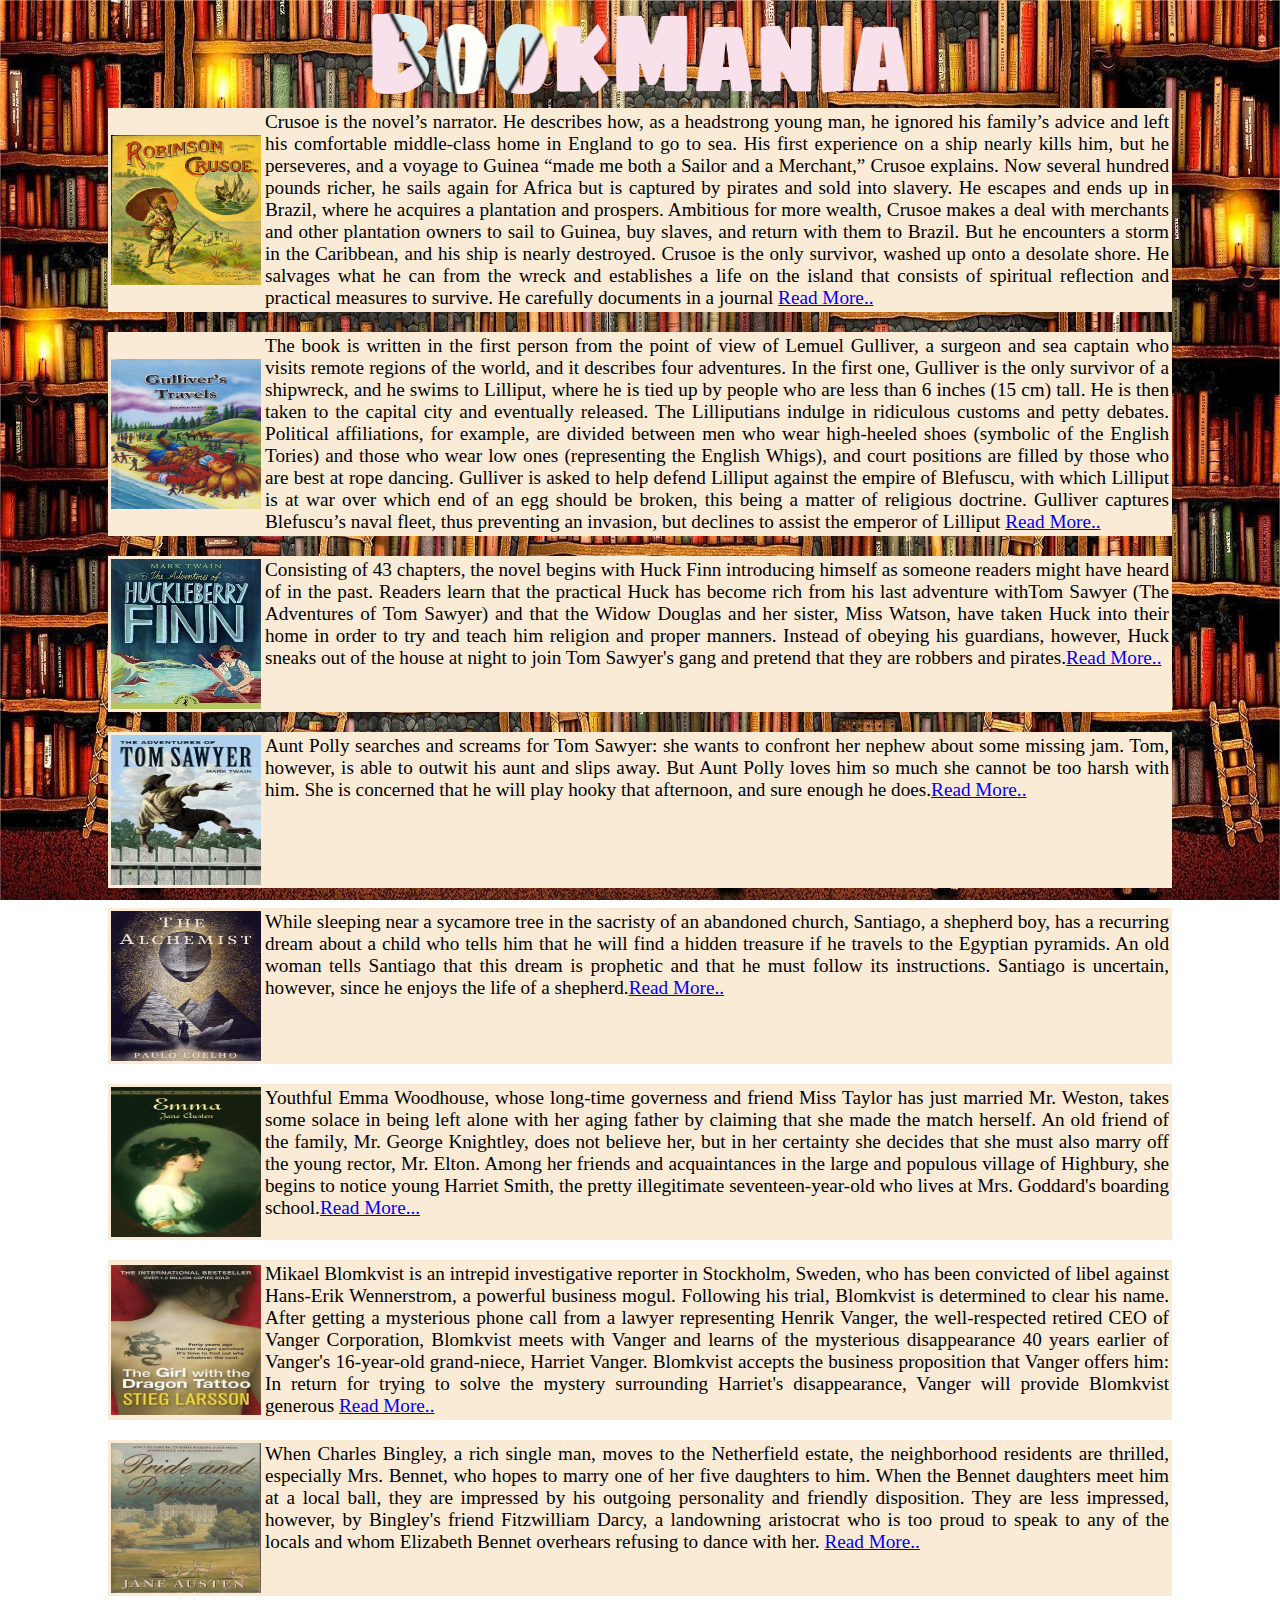
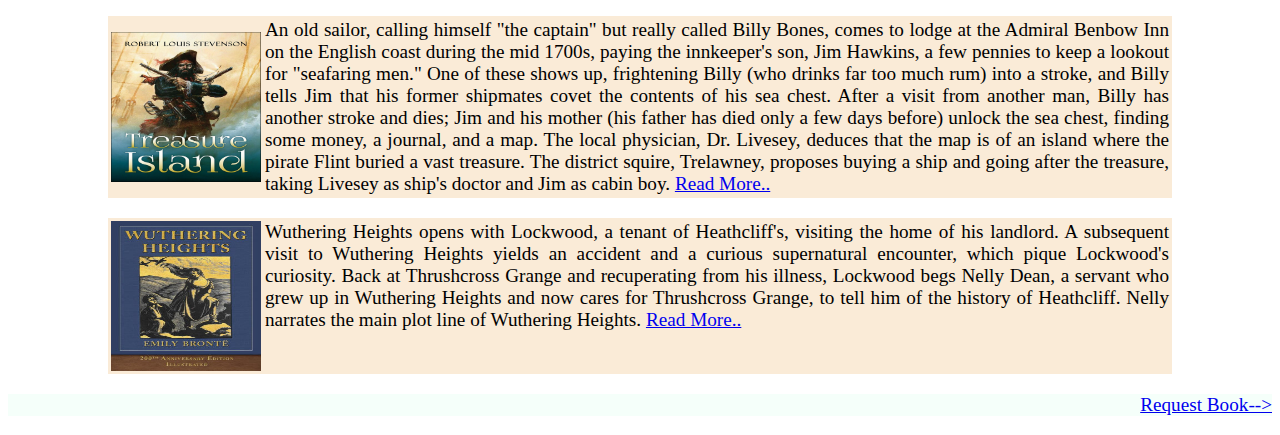
<file: index.html>
<html>
    <head>
        <title>
            BookMania
        </title>
        <link rel="stylesheet" type="text/css" href="style.css">
        <link rel="icon" type="image/png" href="icon.png" sizes="16x16">
        <style>
            .container {
              position: relative;
              width: 50%;
            }
            
            .image {
              display: block;
              
            }
            
            .overlay {
              position: absolute;
              bottom: 100%;
              left: 0;
              right: 0;
              background-color: #008CBA;
              overflow: hidden;
              width: 150px;
              height: 0;
              transition: .5s ease;
            }
            
            .container:hover .overlay {
              bottom: 0;
              height: 100%;
            }
            
            .text {
              white-space: nowrap; 
              color: white;
              font-size: 20px;
              position: absolute;
              overflow: hidden;
              top: 50%;
              left: 50%;
              transform: translate(-50%, -50%);
              -ms-transform: translate(-50%, -50%);
            }
            </style>
    </head>
    <body>
        <center> 
           <img src="head.png" height=100 width=600>
           <br>
           <table>
               
                <tr>
                    <td>
                        <a href="robinson.html">
                            <div class="container">
                                <img src="robinson.jpg" alt="Avatar" class="image" height="150" width="150">
                                <div class="overlay">
                                  <div class="text">Dainel Defoe</div>
                                </div>
                              </div>
                        </a>
                    </td>
                    <td>
                        
                            <p>
                              Crusoe is the novel’s narrator. He describes how, as a headstrong young man, he ignored his family’s advice and left his comfortable middle-class home in England to go to sea. His first experience on a ship nearly kills him, but he perseveres, and a voyage to Guinea “made me both a Sailor and a Merchant,” Crusoe explains. Now several hundred pounds richer, he sails again for Africa but is captured by pirates and sold into slavery. He escapes and ends up in Brazil, where he acquires a plantation and prospers. Ambitious for more wealth, Crusoe makes a deal with merchants and other plantation owners to sail to Guinea, buy slaves, and return with them to Brazil. But he encounters a storm in the Caribbean, and his ship is nearly destroyed. Crusoe is the only survivor, washed up onto a desolate shore. He salvages what he can from the wreck and establishes a life on the island that consists of spiritual reflection and practical measures to survive. He carefully documents in a journal <a href="robinson.html">Read More..</a>
                            </p>
                        
                    </td>
                </tr>
           </table>

           <table>
               
            <tr>
                <td>
                    <a href="gulliver.html">
                        <div class="container">
                            <img src="gulliver.png" alt="Avatar" class="image" height="150" width="150">
                            <div class="overlay">
                              <div class="text">Jonathan Swift</div>
                            </div>
                          </div>
                    </a>
                </td>
                <td>
                    
                    <p>
                        The book is written in the first person from the point of view of Lemuel Gulliver, a surgeon and sea captain who visits remote regions of the world, and it describes four adventures. In the first one, Gulliver is the only survivor of a shipwreck, and he swims to Lilliput, where he is tied up by people who are less than 6 inches (15 cm) tall. He is then taken to the capital city and eventually released. The Lilliputians indulge in ridiculous customs and petty debates. Political affiliations, for example, are divided between men who wear high-heeled shoes (symbolic of the English Tories) and those who wear low ones (representing the English Whigs), and court positions are filled by those who are best at rope dancing. Gulliver is asked to help defend Lilliput against the empire of Blefuscu, with which Lilliput is at war over which end of an egg should be broken, this being a matter of religious doctrine. Gulliver captures Blefuscu’s naval fleet, thus preventing an invasion, but declines to assist the emperor of Lilliput <a href="gulliver.html">Read More..</a>
                   </p>
                    
                </td>
            </tr>
           </table>
           <table>
               
        <tr>
            <td>
                <a href="finn.html">
                    <div class="container">
                        <img src="finn.jpg" alt="Avatar" class="image" height="150" width="150">
                        <div class="overlay">
                          <div class="text">Mark Twain</div>
                        </div>
                      </div>
                </a>
            </td>
            <td valign="top">
                
                <p>
                    Consisting of 43 chapters, the novel begins with Huck Finn introducing himself as someone readers might have heard of in the past. Readers learn that the practical Huck has become rich from his last adventure withTom Sawyer (The Adventures of Tom Sawyer) and that the Widow Douglas and her sister, Miss Watson, have taken Huck into their home in order to try and teach him religion and proper manners. Instead of obeying his guardians, however, Huck sneaks out of the house at night to join Tom Sawyer's gang and pretend that they are robbers and pirates.<a href="finn.html">Read More..</a>
                        
                </p>
                
            </td>
        </tr>
           </table>
           <table>
               
    <tr>
        <td>
            <a href="tom.html">
                <div class="container">
                    <img src="tom.jpg" alt="Avatar" class="image" height="150" width="150">
                    <div class="overlay">
                      <div class="text">Mark Twain</div>
                    </div>
                  </div>
            </a>
        </td>
        <td valign="top">
            
            <p>
                Aunt Polly searches and screams for Tom Sawyer: she wants to confront her nephew about some missing jam. Tom, however, is able to outwit his aunt and slips away. But Aunt Polly loves him so much she cannot be too harsh with him. She is concerned that he will play hooky that afternoon, and sure enough he does.<a href="tom.html">Read More..</a>
                        
            </p>
            
        </td>
    </tr>
           </table>
           <table>
               
                <tr>
                    <td>
                        <a href="alchemist.html">
                            <div class="container">
                                <img src="alchemist.jpg" alt="Avatar" class="image" height="150" width="150">
                                <div class="overlay">
                                  <div class="text">Paulo Coelho</div>
                                </div>
                              </div>
                        </a>
                    </td>
                   <td valign="top">
            
                      <p>
                        While sleeping near a sycamore tree in the sacristy of an abandoned church, Santiago, a shepherd boy, has a recurring dream about a child who tells him that he will find a hidden treasure if he travels to the Egyptian pyramids. An old woman tells Santiago that this dream is prophetic and that he must follow its instructions. Santiago is uncertain, however, since he enjoys the life of a shepherd.<a href="alchemist.html">Read More..</a>
                      </p>
            
                   </td>
                </tr>
           </table>
           <table>
               
            <tr>
                <td>
                    <a href="emma.html">
                        <div class="container">
                            <img src="emma.jpg" alt="Avatar" class="image" height="150" width="150">
                            <div class="overlay">
                              <div class="text">Jane Austen</div>
                            </div>
                          </div>
                    </a>
                </td>
               <td valign="top">
        
                <p>
                    Youthful Emma Woodhouse, whose long-time governess and friend Miss Taylor has just married Mr. Weston, takes some solace in being left alone with her aging father by claiming that she made the match herself. An old friend of the family, Mr. George Knightley, does not believe her, but in her certainty she decides that she must also marry off the young rector, Mr. Elton. Among her friends and acquaintances in the large and populous village of Highbury, she begins to notice young Harriet Smith, the pretty illegitimate seventeen-year-old who lives at Mrs. Goddard's boarding school.<a href="emma.html">Read More...</a>
                    </p>
        
               </td>
              </tr>
           </table>
           <table>
               
            <tr>
                <td>
                    <a href="dragon.html">
                        <div class="container">
                            <img src="dragon.jpg" alt="Avatar" class="image" height="150" width="150">
                            <div class="overlay">
                              <div class="text">Stieg Larsson</div>
                            </div>
                          </div>
                    </a>
                </td>
               <td valign="top">
        
                <p>
                    Mikael Blomkvist is an intrepid investigative reporter in Stockholm, Sweden, who has been convicted of libel against Hans-Erik Wennerstrom, a powerful business mogul. Following his trial, Blomkvist is determined to clear his name. After getting a mysterious phone call from a lawyer representing Henrik Vanger, the well-respected retired CEO of Vanger Corporation, Blomkvist meets with Vanger and learns of the mysterious disappearance 40 years earlier of Vanger's 16-year-old grand-niece, Harriet Vanger. Blomkvist accepts the business proposition that Vanger offers him: In return for trying to solve the mystery surrounding Harriet's disappearance, Vanger will provide Blomkvist generous  <a href="dragon.html">Read More..</a>
                        </p>
        
               </td>
            </tr>
       </table>
       <table>
               
        <tr>
            <td>
                <a href="pride.html">
                    <div class="container">
                        <img src="pride.jpg" alt="Avatar" class="image" height="150" width="150">
                        <div class="overlay">
                          <div class="text">Jane Austen</div>
                        </div>
                      </div>
                </a>
            </td>
           <td valign="top">
    
            <p>
                When Charles Bingley, a rich single man, moves to the Netherfield estate, the neighborhood residents are thrilled, especially Mrs. Bennet, who hopes to marry one of her five daughters to him. When the Bennet daughters meet him at a local ball, they are impressed by his outgoing personality and friendly disposition. They are less impressed, however, by Bingley's friend Fitzwilliam Darcy, a landowning aristocrat who is too proud to speak to any of the locals and whom Elizabeth Bennet overhears refusing to dance with her. <a href="pride.html">Read More..</a>
                    </p>
    
           </td>
        </tr>
   </table>
   <table>
               
    <tr>
        <td>
            <a href="island.html">
                <div class="container">
                    <img src="island.jpg" alt="Avatar" class="image" height="150" width="150">
                    <div class="overlay">
                      <div class="text"><cenetr><font align="center">Robert Louis</font></cenetr> <br>&nbsp Stevenson</div>
                    </div>
                  </div>
            </a>
        </td>
       <td valign="top">

        <p>
            An old sailor, calling himself "the captain" but really called Billy Bones, comes to lodge at the Admiral Benbow Inn on the English coast during the mid 1700s, paying the innkeeper's son, Jim Hawkins, a few pennies to keep a lookout for "seafaring men." One of these shows up, frightening Billy (who drinks far too much rum) into a stroke, and Billy tells Jim that his former shipmates covet the contents of his sea chest. After a visit from another man, Billy has another stroke and dies; Jim and his mother (his father has died only a few days before) unlock the sea chest, finding some money, a journal, and a map. The local physician, Dr. Livesey, deduces that the map is of an island where the pirate Flint buried a vast treasure. The district squire, Trelawney, proposes buying a ship and going after the treasure, taking Livesey as ship's doctor and Jim as cabin boy. <a href="island.html">Read More..</a>
                </p>

       </td>
    </tr>
</table>
<table>
               
    <tr>
        <td>
            <a href="heights.html">
                <div class="container">
                    <img src="Wuthering-Heights.jpg" alt="Avatar" class="image" height="150" width="150">
                    <div class="overlay">
                      <div class="text">Emily Bronte</div>
                    </div>
                  </div>
            </a>
        </td>
       <td valign="top">

        <p>
            Wuthering Heights opens with Lockwood, a tenant of Heathcliff's, visiting the home of his landlord. A subsequent visit to Wuthering Heights yields an accident and a curious supernatural encounter, which pique Lockwood's curiosity. Back at Thrushcross Grange and recuperating from his illness, Lockwood begs Nelly Dean, a servant who grew up in Wuthering Heights and now cares for Thrushcross Grange, to tell him of the history of Heathcliff. Nelly narrates the main plot line of Wuthering Heights. <a href="heights.html">Read More..</a>
                </p>

       </td>
    </tr>
</table>
        </center>
        <p class="request">
          <a href="request.html">
            Request Book-->
          </a>
        </p>
    </body> 
</html>
</file>
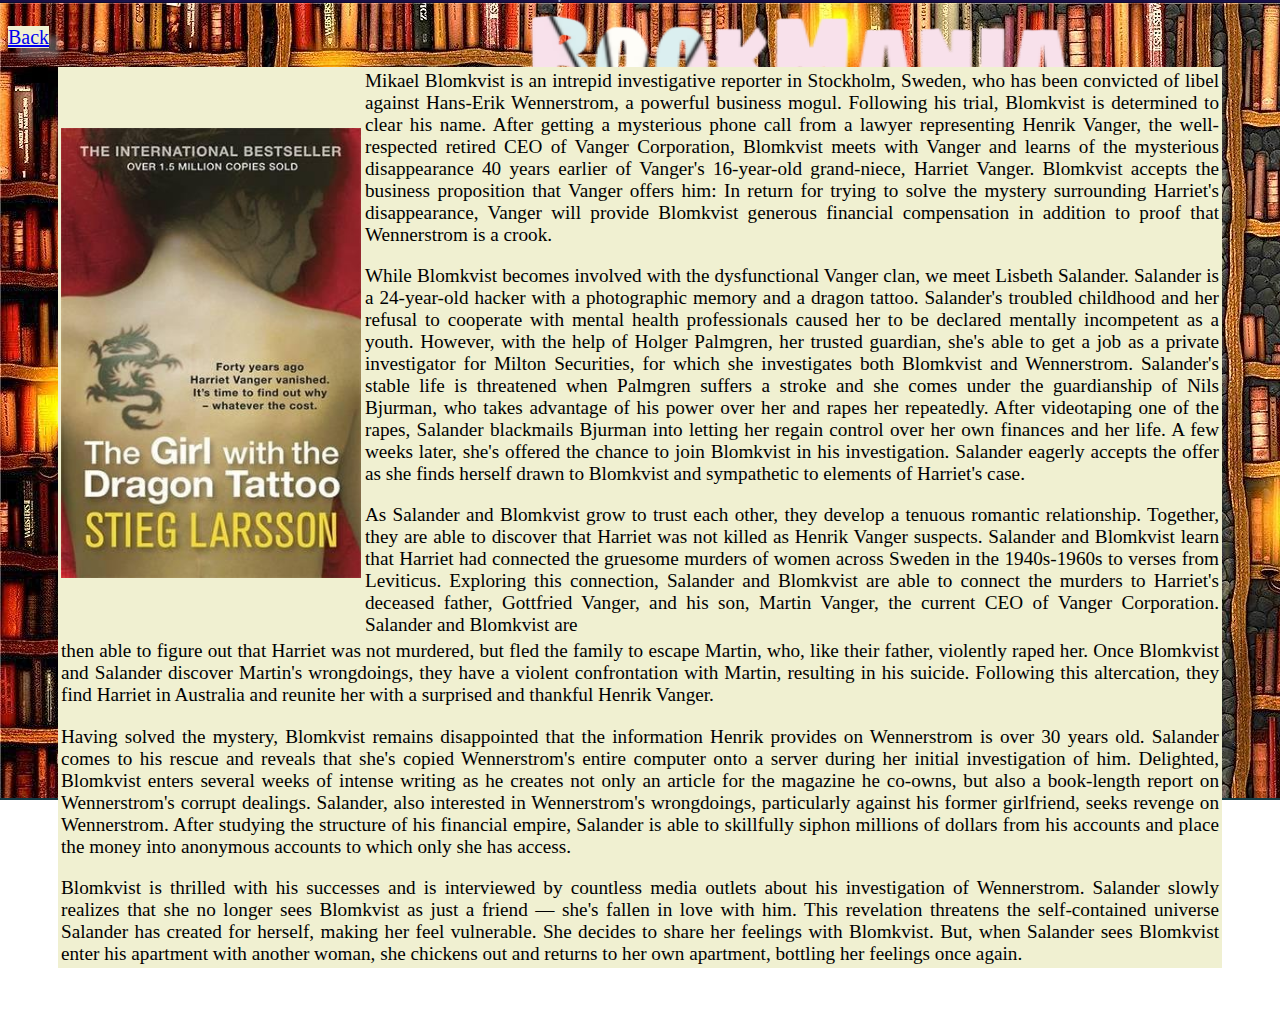
<file: dragon.html>
<html>
    <head>
        <title>
            The Girl With The Dragon Tattoo
        </title>
        <link rel="stylesheet" type="text/css" href="file.css">
        <link rel="icon" type="image/png" href="icon.png" sizes="16x16">
    </head>
    <body>
        
          
           <br>
           <a class="back" href="index.html">Back</a>
           <br>
           <br>
           
           <table>
               <tr>
                   <td><img src="dragon.jpg" height="450" width="300"></td>
                   <td valign="top"> 
                       <p>
                    Mikael Blomkvist is an intrepid investigative reporter in Stockholm, Sweden, who has been convicted of libel against Hans-Erik Wennerstrom, a powerful business mogul. Following his trial, Blomkvist is determined to clear his name. After getting a mysterious phone call from a lawyer representing Henrik Vanger, the well-respected retired CEO of Vanger Corporation, Blomkvist meets with Vanger and learns of the mysterious disappearance 40 years earlier of Vanger's 16-year-old grand-niece, Harriet Vanger. Blomkvist accepts the business proposition that Vanger offers him: In return for trying to solve the mystery surrounding Harriet's disappearance, Vanger will provide Blomkvist generous financial compensation in addition to proof that Wennerstrom is a crook.
                        </p><p>
                    While Blomkvist becomes involved with the dysfunctional Vanger clan, we meet Lisbeth Salander. Salander is a 24-year-old hacker with a photographic memory and a dragon tattoo. Salander's troubled childhood and her refusal to cooperate with mental health professionals caused her to be declared mentally incompetent as a youth. However, with the help of Holger Palmgren, her trusted guardian, she's able to get a job as a private investigator for Milton Securities, for which she investigates both Blomkvist and Wennerstrom. Salander's stable life is threatened when Palmgren suffers a stroke and she comes under the guardianship of Nils Bjurman, who takes advantage of his power over her and rapes her repeatedly. After videotaping one of the rapes, Salander blackmails Bjurman into letting her regain control over her own finances and her life. A few weeks later, she's offered the chance to join Blomkvist in his investigation. Salander eagerly accepts the offer as she finds herself drawn to Blomkvist and sympathetic to elements of Harriet's case.
                        </p><p>
                    As Salander and Blomkvist grow to trust each other, they develop a tenuous romantic relationship. Together, they are able to discover that Harriet was not killed as Henrik Vanger suspects. Salander and Blomkvist learn that Harriet had connected the gruesome murders of women across Sweden in the 1940s-1960s to verses from Leviticus. Exploring this connection, Salander and Blomkvist are able to connect the murders to Harriet's deceased father, Gottfried Vanger, and his son, Martin Vanger, the current CEO of Vanger Corporation. Salander and Blomkvist are 
                </p>  
                </td>
                   
               </tr>
               <tr>
                   <td colspan=2>
                    <p>
                        then able to figure out that Harriet was not murdered, but fled the family to escape Martin, who, like their father, violently raped her. Once Blomkvist and Salander discover Martin's wrongdoings, they have a violent confrontation with Martin, resulting in his suicide. Following this altercation, they find Harriet in Australia and reunite her with a surprised and thankful Henrik Vanger.
                    </p>
                    <p>
                        Having solved the mystery, Blomkvist remains disappointed that the information Henrik provides on Wennerstrom is over 30 years old. Salander comes to his rescue and reveals that she's copied Wennerstrom's entire computer onto a server during her initial investigation of him. Delighted, Blomkvist enters several weeks of intense writing as he creates not only an article for the magazine he co-owns, but also a book-length report on Wennerstrom's corrupt dealings. Salander, also interested in Wennerstrom's wrongdoings, particularly against his former girlfriend, seeks revenge on Wennerstrom. After studying the structure of his financial empire, Salander is able to skillfully siphon millions of dollars from his accounts and place the money into anonymous accounts to which only she has access.
                    </p><p>
                        Blomkvist is thrilled with his successes and is interviewed by countless media outlets about his investigation of Wennerstrom. Salander slowly realizes that she no longer sees Blomkvist as just a friend — she's fallen in love with him. This revelation threatens the self-contained universe Salander has created for herself, making her feel vulnerable. She decides to share her feelings with Blomkvist. But, when Salander sees Blomkvist enter his apartment with another woman, she chickens out and returns to her own apartment, bottling her feelings once again.
                    </p> 
                   </td>
               </tr>
           </table>
    </body>
</html>
</file>
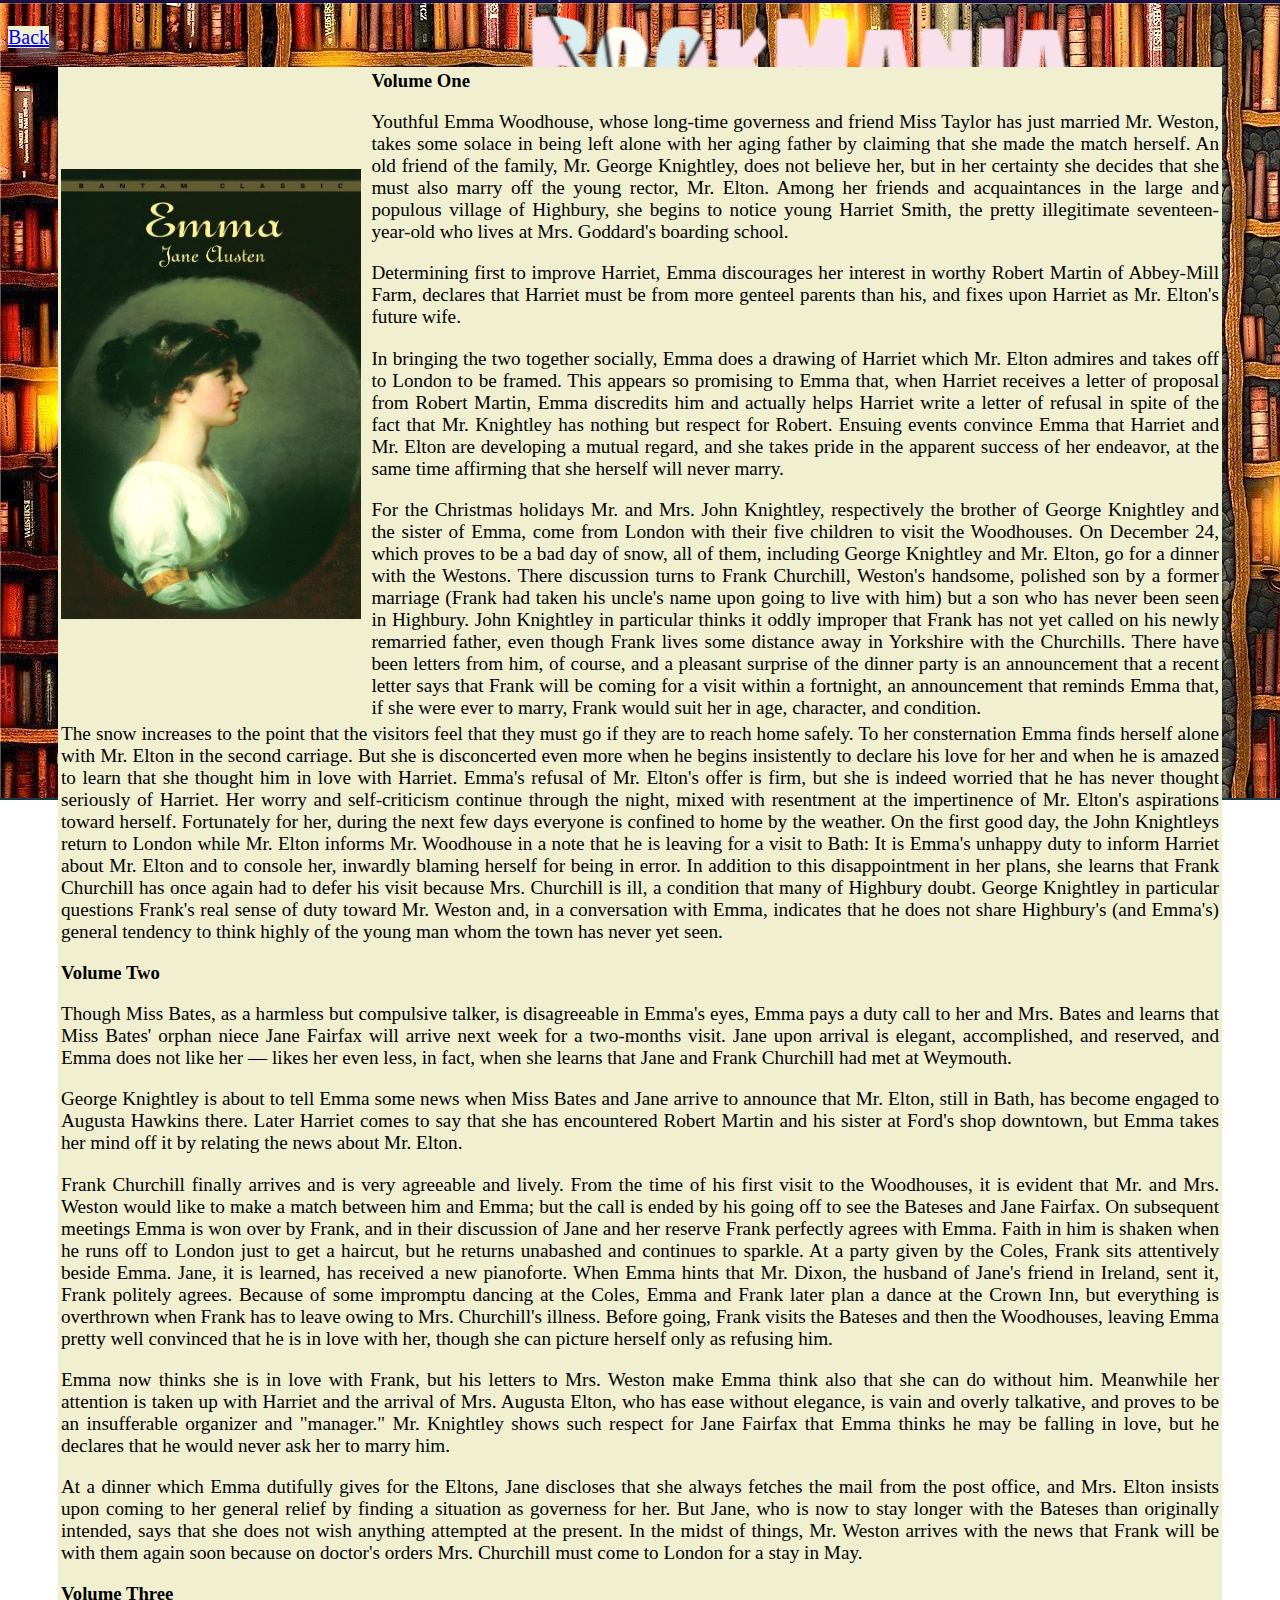
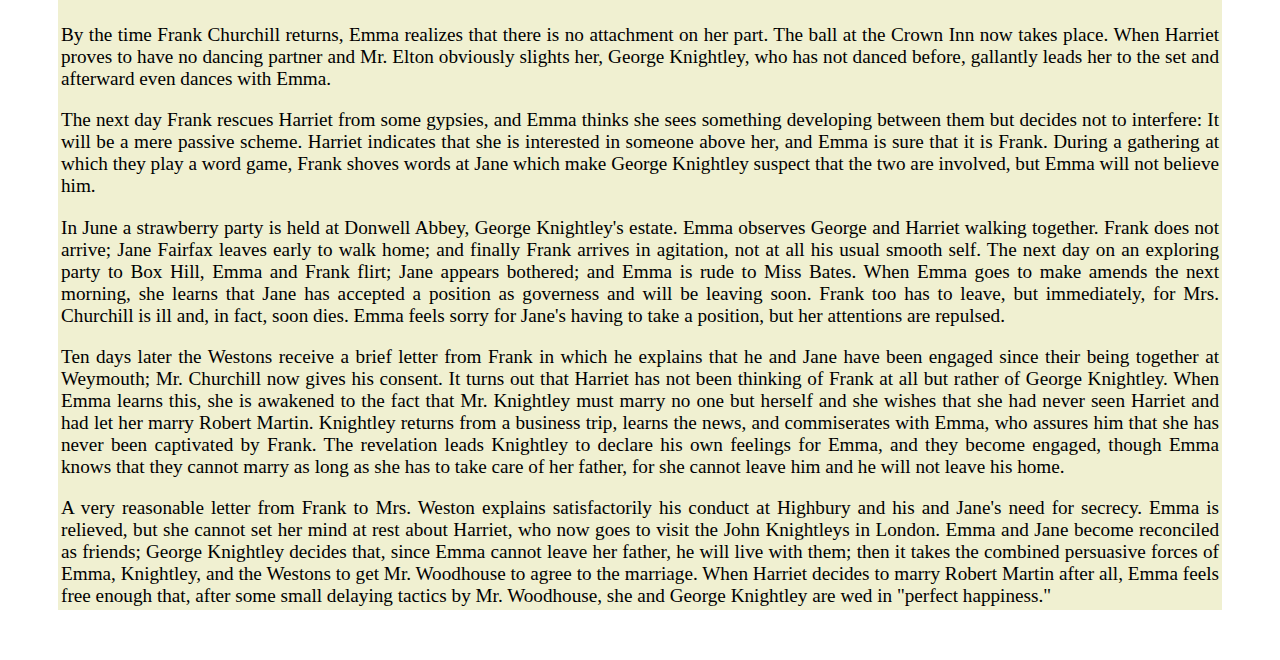
<file: emma.html>
<html>
    <head>
        <title>
            Emma
        </title>
        <link rel="stylesheet" type="text/css" href="file.css">
        <link rel="icon" type="image/png" href="icon.png" sizes="16x16">
    </head>
    <body>
        
          
           <br>
           <a class="back" href="index.html">Back</a>
           <br>
           <br>
           
           <table>
               <tr>
                   <td><img src="emma.jpg" height="450" width="300"></td>
                   <td valign="top"> 
                    <h3>
                    Volume One
                    </h3><p>
                    Youthful Emma Woodhouse, whose long-time governess and friend Miss Taylor has just married Mr. Weston, takes some solace in being left alone with her aging father by claiming that she made the match herself. An old friend of the family, Mr. George Knightley, does not believe her, but in her certainty she decides that she must also marry off the young rector, Mr. Elton. Among her friends and acquaintances in the large and populous village of Highbury, she begins to notice young Harriet Smith, the pretty illegitimate seventeen-year-old who lives at Mrs. Goddard's boarding school.
                    </p><p>
                    Determining first to improve Harriet, Emma discourages her interest in worthy Robert Martin of Abbey-Mill Farm, declares that Harriet must be from more genteel parents than his, and fixes upon Harriet as Mr. Elton's future wife.
                </p><p>
                    In bringing the two together socially, Emma does a drawing of Harriet which Mr. Elton admires and takes off to London to be framed. This appears so promising to Emma that, when Harriet receives a letter of proposal from Robert Martin, Emma discredits him and actually helps Harriet write a letter of refusal in spite of the fact that Mr. Knightley has nothing but respect for Robert. Ensuing events convince Emma that Harriet and Mr. Elton are developing a mutual regard, and she takes pride in the apparent success of her endeavor, at the same time affirming that she herself will never marry.
                </p><p>
                    For the Christmas holidays Mr. and Mrs. John Knightley, respectively the brother of George Knightley and the sister of Emma, come from London with their five children to visit the Woodhouses. On December 24, which proves to be a bad day of snow, all of them, including George Knightley and Mr. Elton, go for a dinner with the Westons. There discussion turns to Frank Churchill, Weston's handsome, polished son by a former marriage (Frank had taken his uncle's name upon going to live with him) but a son who has never been seen in Highbury. John Knightley in particular thinks it oddly improper that Frank has not yet called on his newly remarried father, even though Frank lives some distance away in Yorkshire with the Churchills. There have been letters from him, of course, and a pleasant surprise of the dinner party is an announcement that a recent letter says that Frank will be coming for a visit within a fortnight, an announcement that reminds Emma that, if she were ever to marry, Frank would suit her in age, character, and condition.
                </p>   
                </td>
                   
               </tr>
               <tr>
                   <td colspan=2>
                    <p>
                        The snow increases to the point that the visitors feel that they must go if they are to reach home safely. To her consternation Emma finds herself alone with Mr. Elton in the second carriage. But she is disconcerted even more when he begins insistently to declare his love for her and when he is amazed to learn that she thought him in love with Harriet. Emma's refusal of Mr. Elton's offer is firm, but she is indeed worried that he has never thought seriously of Harriet. Her worry and self-criticism continue through the night, mixed with resentment at the impertinence of Mr. Elton's aspirations toward herself. Fortunately for her, during the next few days everyone is confined to home by the weather. On the first good day, the John Knightleys return to London while Mr. Elton informs Mr. Woodhouse in a note that he is leaving for a visit to Bath: It is Emma's unhappy duty to inform Harriet about Mr. Elton and to console her, inwardly blaming herself for being in error. In addition to this disappointment in her plans, she learns that Frank Churchill has once again had to defer his visit because Mrs. Churchill is ill, a condition that many of Highbury doubt. George Knightley in particular questions Frank's real sense of duty toward Mr. Weston and, in a conversation with Emma, indicates that he does not share Highbury's (and Emma's) general tendency to think highly of the young man whom the town has never yet seen.
                    </p>
                    <h3>
                        Volume Two
                    </h3><p>
                        Though Miss Bates, as a harmless but compulsive talker, is disagreeable in Emma's eyes, Emma pays a duty call to her and Mrs. Bates and learns that Miss Bates' orphan niece Jane Fairfax will arrive next week for a two-months visit. Jane upon arrival is elegant, accomplished, and reserved, and Emma does not like her — likes her even less, in fact, when she learns that Jane and Frank Churchill had met at Weymouth.
                    </p><p>
                        George Knightley is about to tell Emma some news when Miss Bates and Jane arrive to announce that Mr. Elton, still in Bath, has become engaged to Augusta Hawkins there. Later Harriet comes to say that she has encountered Robert Martin and his sister at Ford's shop downtown, but Emma takes her mind off it by relating the news about Mr. Elton.
                    </p><p>
                        Frank Churchill finally arrives and is very agreeable and lively. From the time of his first visit to the Woodhouses, it is evident that Mr. and Mrs. Weston would like to make a match between him and
                    Emma; but the call is ended by his going off to see the Bateses and Jane Fairfax. On subsequent meetings Emma is won over by Frank, and in their discussion of Jane and her reserve Frank perfectly agrees with Emma. Faith in him is shaken when he runs off to London just to get a haircut, but he returns unabashed and continues to sparkle. At a party given by the Coles, Frank sits attentively beside Emma. Jane, it is learned, has received a new pianoforte. When Emma hints that Mr. Dixon, the husband of Jane's friend in Ireland, sent it, Frank politely agrees. Because of some impromptu dancing at the Coles, Emma and Frank later plan a dance at the Crown Inn, but everything is overthrown when Frank has to leave owing to Mrs. Churchill's illness. Before going, Frank visits the Bateses and then the Woodhouses, leaving Emma pretty well convinced that he is in love with her, though she can picture herself only as refusing him.
                    </p><p>
                        Emma now thinks she is in love with Frank, but his letters to Mrs. Weston make Emma think also that she can do without him. Meanwhile her attention is taken up with Harriet and the arrival of Mrs. Augusta Elton, who has ease without elegance, is vain and overly talkative, and proves to be an insufferable organizer and "manager." Mr. Knightley shows such respect for Jane Fairfax that Emma thinks he may be falling in love, but he declares that he would never ask her to marry him.
                    </p><p>
                        At a dinner which Emma dutifully gives for the Eltons, Jane discloses that she always fetches the mail from the post office, and Mrs. Elton insists upon coming to her general relief by finding a situation as governess for her. But Jane, who is now to stay longer with the Bateses than originally intended, says that she does not wish anything attempted at the present. In the midst of things, Mr. Weston arrives with the news that Frank will be with them again soon because on doctor's orders Mrs. Churchill must come to London for a stay in May.
                    </p><h3>
                        Volume Three
                        </h3><p>
                        By the time Frank Churchill returns, Emma realizes that there is no attachment on her part. The ball at the Crown Inn now takes place. When Harriet proves to have no dancing partner and Mr. Elton obviously slights her, George Knightley, who has not danced before, gallantly leads her to the set and afterward even dances with Emma.
                    </p><p>
                        The next day Frank rescues Harriet from some gypsies, and Emma thinks she sees something developing between them but decides not to interfere: It will be a mere passive scheme. Harriet indicates that she is interested in someone above her, and Emma is sure that it is Frank. During a gathering at which they play a word game, Frank shoves words at Jane which make George Knightley suspect that the two are involved, but Emma will not believe him.
                    </p><p>
                        In June a strawberry party is held at Donwell Abbey, George Knightley's estate. Emma observes George and Harriet walking together. Frank does not arrive; Jane Fairfax leaves early to walk home; and finally Frank arrives in agitation, not at all his usual smooth self. The next day on an exploring party to Box Hill, Emma and Frank flirt; Jane appears bothered; and Emma is rude to Miss Bates. When Emma goes to make amends the next morning, she learns that Jane has accepted a position as governess and will be leaving soon. Frank too has to leave, but immediately, for Mrs. Churchill is ill and, in fact, soon dies. Emma feels sorry for Jane's having to take a position, but her attentions are repulsed.
                    </p><p>
                        Ten days later the Westons receive a brief letter from Frank in which he explains that he and Jane have been engaged since their being together at Weymouth; Mr. Churchill now gives his consent. It turns out that Harriet has not been thinking of Frank at all but rather of George Knightley. When Emma learns this, she is awakened to the fact that Mr. Knightley must marry no one but herself and she wishes that she had never seen Harriet and had let her marry Robert Martin. Knightley returns from a business trip, learns the news, and commiserates with Emma, who assures him that she has never been captivated by Frank. The revelation leads Knightley to declare his own feelings for Emma, and they become engaged, though Emma knows that they cannot marry as long as she has to take care of her father, for she cannot leave him and he will not leave his home.
                    </p><p>
                        A very reasonable letter from Frank to Mrs. Weston explains satisfactorily his conduct at Highbury and his and Jane's need for secrecy. Emma is relieved, but she cannot set her mind at rest about Harriet, who now goes to visit the John Knightleys in London. Emma and Jane become reconciled as friends; George Knightley decides that, since Emma cannot leave her father, he will live with them; then it takes the combined persuasive forces of Emma, Knightley, and the Westons to get Mr. Woodhouse to agree to the marriage. When Harriet decides to marry Robert Martin after all, Emma feels free enough that, after some small delaying tactics by Mr. Woodhouse, she and George Knightley are wed in "perfect happiness."
                    </p>
                   </td>
               </tr>
           </table>
    </body>
</html>
</file>
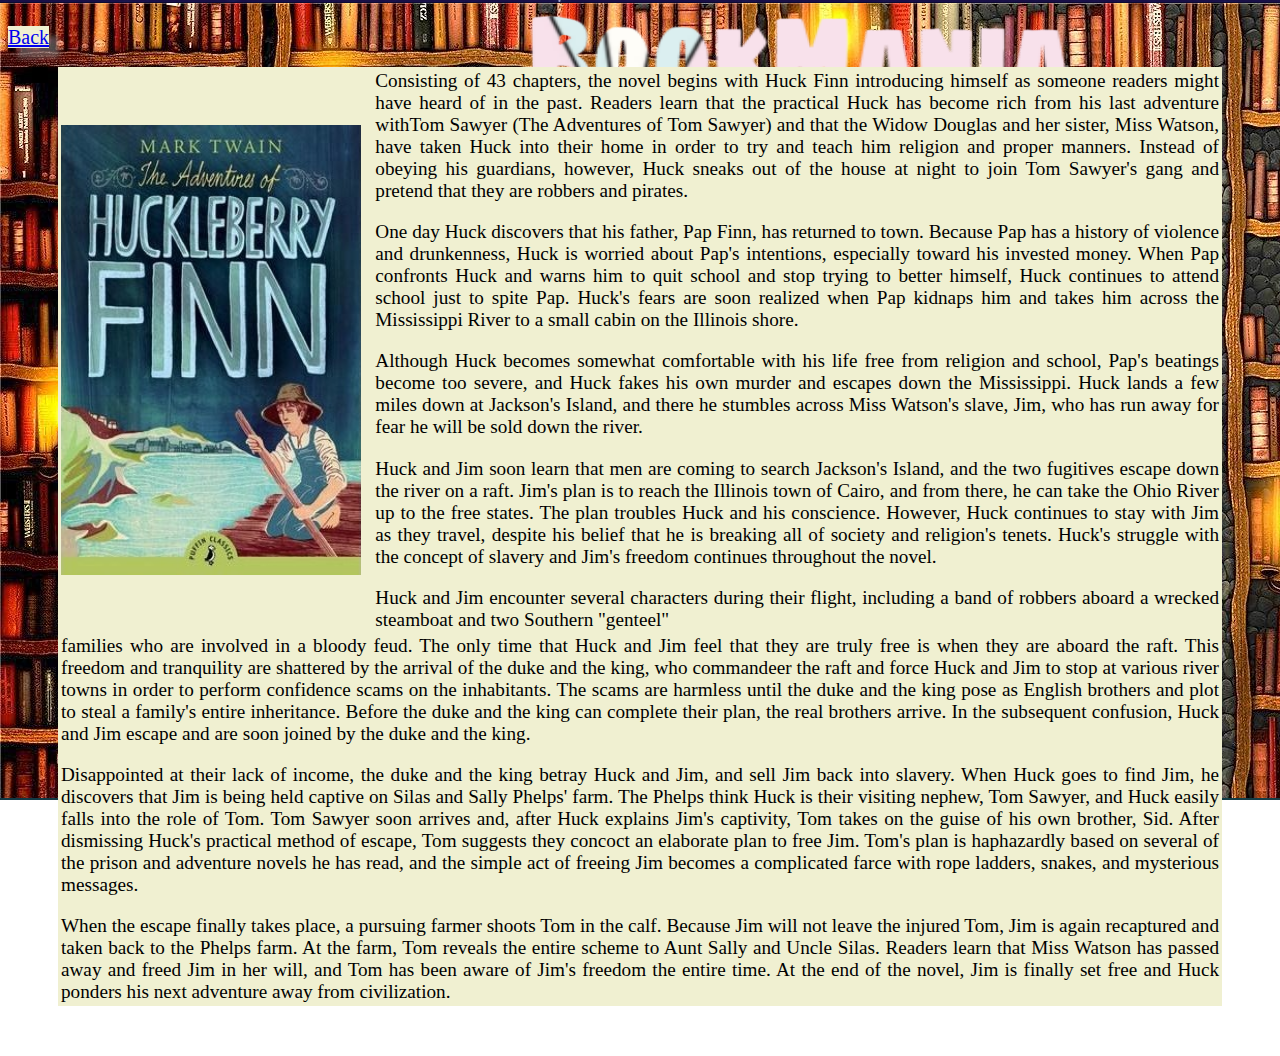
<file: finn.html>
<html>
    <head>
        <title>
            The Adventures of Huckleberry Finn
        </title>
        <link rel="stylesheet" type="text/css" href="file.css">
        <link rel="icon" type="image/png" href="icon.png" sizes="16x16">
    </head>
    <body>
        
          
           <br>
           <a class="back" href="index.html">Back</a>
           <br>
           <br>
           
           <table>
               <tr>
                   <td><img src="finn.jpg" height="450" width="300"></td>
                   <td valign="top"> 
                       <p>
                    Consisting of 43 chapters, the novel begins with Huck Finn introducing himself as someone readers might have heard of in the past. Readers learn that the practical Huck has become rich from his last adventure withTom Sawyer (The Adventures of Tom Sawyer) and that the Widow Douglas and her sister, Miss Watson, have taken Huck into their home in order to try and teach him religion and proper manners. Instead of obeying his guardians, however, Huck sneaks out of the house at night to join Tom Sawyer's gang and pretend that they are robbers and pirates.
                        </p><p>
                    One day Huck discovers that his father, Pap Finn, has returned to town. Because Pap has a history of violence and drunkenness, Huck is worried about Pap's intentions, especially toward his invested money. When Pap confronts Huck and warns him to quit school and stop trying to better himself, Huck continues to attend school just to spite Pap. Huck's fears are soon realized when Pap kidnaps him and takes him across the Mississippi River to a small cabin on the Illinois shore.
                    </p><p>
                    Although Huck becomes somewhat comfortable with his life free from religion and school, Pap's beatings become too severe, and Huck fakes his own murder and escapes down the Mississippi. Huck lands a few miles down at Jackson's Island, and there he stumbles across Miss Watson's slave, Jim, who has run away for fear he will be sold down the river.
                    </p><p>
                    Huck and Jim soon learn that men are coming to search Jackson's Island, and the two fugitives escape down the river on a raft. Jim's plan is to reach the Illinois town of Cairo, and from there, he can take the Ohio River up to the free states. The plan troubles Huck and his conscience. However, Huck continues to stay with Jim as they travel, despite his belief that he is breaking all of society and religion's tenets. Huck's struggle with the concept of slavery and Jim's freedom continues throughout the novel.
                </p>
                <p>
                    Huck and Jim encounter several characters during their flight, including a band of robbers aboard a wrecked steamboat and two Southern "genteel"
                </p>
                </td>
                   
               </tr>
               <tr>
                   <td colspan=2>
                    <p>
                        families who are involved in a bloody feud. The only time that Huck and Jim feel that they are truly free is when they are aboard the raft. This freedom and tranquility are shattered by the arrival of the duke and the king, who commandeer the raft and force Huck and Jim to stop at various river towns in order to perform confidence scams on the inhabitants. The scams are harmless until the duke and the king pose as English brothers and plot to steal a family's entire inheritance. Before the duke and the king can complete their plan, the real brothers arrive. In the subsequent confusion, Huck and Jim escape and are soon joined by the duke and the king.
                    </p><p>
                Disappointed at their lack of income, the duke and the king betray Huck and Jim, and sell Jim back into slavery. When Huck goes to find Jim, he discovers that Jim is being held captive on Silas and Sally Phelps' farm. The Phelps think Huck is their visiting nephew, Tom Sawyer, and Huck easily falls into the role of Tom. Tom Sawyer soon arrives and, after Huck explains Jim's captivity, Tom takes on the guise of his own brother, Sid. After dismissing Huck's practical method of escape, Tom suggests they concoct an elaborate plan to free Jim. Tom's plan is haphazardly based on several of the prison and adventure novels he has read, and the simple act of freeing Jim becomes a complicated farce with rope ladders, snakes, and mysterious messages.
                </p><p>
                When the escape finally takes place, a pursuing farmer shoots Tom in the calf. Because Jim will not leave the injured Tom, Jim is again recaptured and taken back to the Phelps farm. At the farm, Tom reveals the entire scheme to Aunt Sally and Uncle Silas. Readers learn that Miss Watson has passed away and freed Jim in her will, and Tom has been aware of Jim's freedom the entire time. At the end of the novel, Jim is finally set free and Huck ponders his next adventure away from civilization.
                </p>
                   </td>
               </tr>
           </table>
    </body>
</html>
</file>
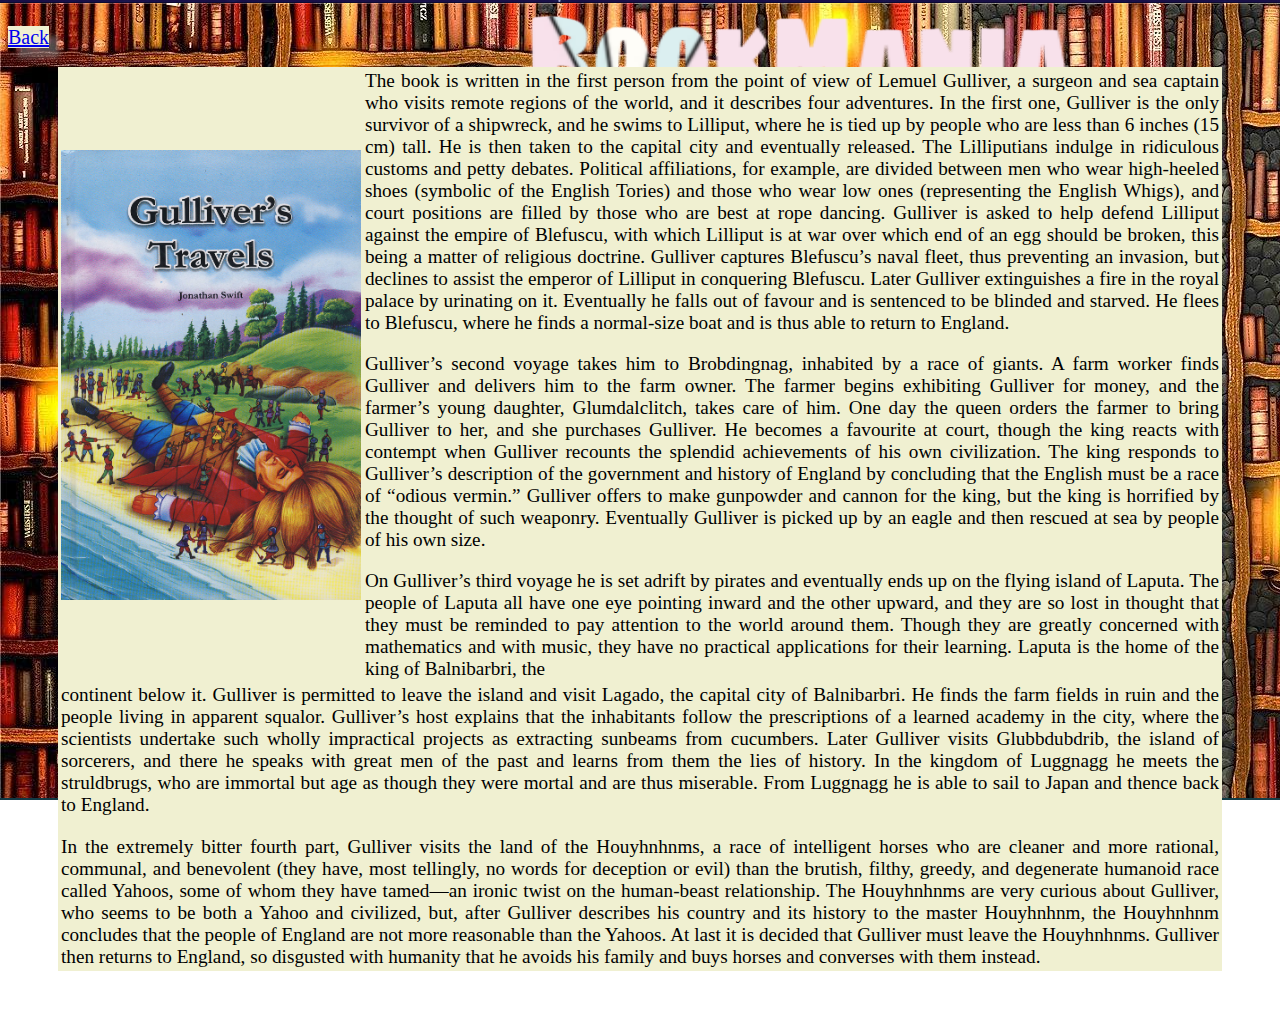
<file: gulliver.html>
<html>
    <head>
        <title>
            Gulliver's Travel
        </title>
        <link rel="stylesheet" type="text/css" href="file.css">
        <link rel="icon" type="image/png" href="icon.png" sizes="16x16">
    </head>
    <body>
        
          
           <br>
           <a class="back" href="index.html">Back</a>
           <br>
           <br>
           
           <table>
               <tr>
                   <td><img src="gulliver.png" height="450" width="300"></td>
                   <td valign="top"> 
                       <p>
                            The book is written in the first person from the point of view of Lemuel Gulliver, a surgeon and sea captain who visits remote regions of the world, and it describes four adventures. In the first one, Gulliver is the only survivor of a shipwreck, and he swims to Lilliput, where he is tied up by people who are less than 6 inches (15 cm) tall. He is then taken to the capital city and eventually released. The Lilliputians indulge in ridiculous customs and petty debates. Political affiliations, for example, are divided between men who wear high-heeled shoes (symbolic of the English Tories) and those who wear low ones (representing the English Whigs), and court positions are filled by those who are best at rope dancing. Gulliver is asked to help defend Lilliput against the empire of Blefuscu, with which Lilliput is at war over which end of an egg should be broken, this being a matter of religious doctrine. Gulliver captures Blefuscu’s naval fleet, thus preventing an invasion, but declines to assist the emperor of Lilliput in conquering Blefuscu. Later Gulliver extinguishes a fire in the royal palace by urinating on it. Eventually he falls out of favour and is sentenced to be blinded and starved. He flees to Blefuscu, where he finds a normal-size boat and is thus able to return to England.
                       </p>
                       <p>
                            Gulliver’s second voyage takes him to Brobdingnag, inhabited by a race of giants. A farm worker finds Gulliver and delivers him to the farm owner. The farmer begins exhibiting Gulliver for money, and the farmer’s young daughter, Glumdalclitch, takes care of him. One day the queen orders the farmer to bring Gulliver to her, and she purchases Gulliver. He becomes a favourite at court, though the king reacts with contempt when Gulliver recounts the splendid achievements of his own civilization. The king responds to Gulliver’s description of the government and history of England by concluding that the English must be a race of “odious vermin.” Gulliver offers to make gunpowder and cannon for the king, but the king is horrified by the thought of such weaponry. Eventually Gulliver is picked up by an eagle and then rescued at sea by people of his own size.
                       </p>
                       <p>
                        On Gulliver’s third voyage he is set adrift by pirates and eventually ends up on the flying island of Laputa. The people of Laputa all have one eye pointing inward and the other upward, and they are so lost in thought that they must be reminded to pay attention to the world around them. Though they are greatly concerned with mathematics and with music, they have no practical applications for their learning. Laputa is the home of the king of Balnibarbri, the 
                       </p>
                   </td>
               </tr>
               <tr>
                   <td colspan=2>
                    <p>
                        continent below it. Gulliver is permitted to leave the island and visit Lagado, the capital city of Balnibarbri. He finds the farm fields in ruin and the people living in apparent squalor. Gulliver’s host explains that the inhabitants follow the prescriptions of a learned academy in the city, where the scientists undertake such wholly impractical projects as extracting sunbeams from cucumbers. Later Gulliver visits Glubbdubdrib, the island of sorcerers, and there he speaks with great men of the past and learns from them the lies of history. In the kingdom of Luggnagg he meets the struldbrugs, who are immortal but age as though they were mortal and are thus miserable. From Luggnagg he is able to sail to Japan and thence back to England.
                    </p>
                   
                    <p>
                        In the extremely bitter fourth part, Gulliver visits the land of the Houyhnhnms, a race of intelligent horses who are cleaner and more rational, communal, and benevolent (they have, most tellingly, no words for deception or evil) than the brutish, filthy, greedy, and degenerate humanoid race called Yahoos, some of whom they have tamed—an ironic twist on the human-beast relationship. The Houyhnhnms are very curious about Gulliver, who seems to be both a Yahoo and civilized, but, after Gulliver describes his country and its history to the master Houyhnhnm, the Houyhnhnm concludes that the people of England are not more reasonable than the Yahoos. At last it is decided that Gulliver must leave the Houyhnhnms. Gulliver then returns to England, so disgusted with humanity that he avoids his family and buys horses and converses with them instead.
                    </p>
                   </td>
               </tr>
           </table>
    </body>
</html>
</file>
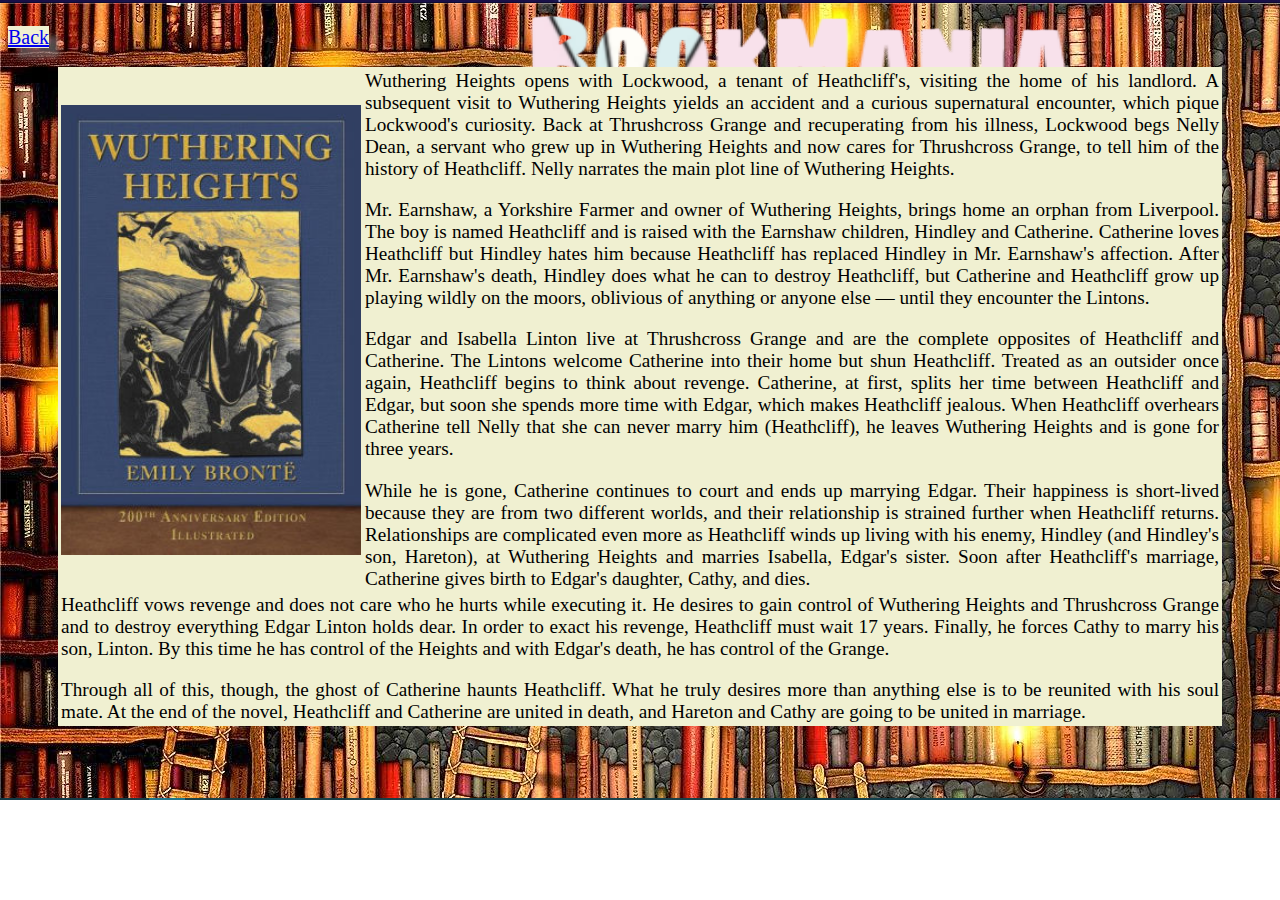
<file: heights.html>
<html>
    <head>
        <title>
            Wuthering Heights
        </title>
        <link rel="stylesheet" type="text/css" href="file.css">
        <link rel="icon" type="image/png" href="icon.png" sizes="16x16">
    </head>
    <body>
        
          
           <br>
           <a class="back" href="index.html">Back</a>
           <br>
           <br>
           
           <table>
               <tr>
                   <td><img src="Wuthering-Heights.jpg" height="450" width="300"></td>
                   <td valign="top"> 
                    <p>
                        Wuthering Heights opens with Lockwood, a tenant of Heathcliff's, visiting the home of his landlord. A subsequent visit to Wuthering Heights yields an accident and a curious supernatural encounter, which pique Lockwood's curiosity. Back at Thrushcross Grange and recuperating from his illness, Lockwood begs Nelly Dean, a servant who grew up in Wuthering Heights and now cares for Thrushcross Grange, to tell him of the history of Heathcliff. Nelly narrates the main plot line of Wuthering Heights.
                            </p><p>
                        Mr. Earnshaw, a Yorkshire Farmer and owner of Wuthering Heights, brings home an orphan from Liverpool. The boy is named Heathcliff and is raised with the Earnshaw children, Hindley and Catherine. Catherine loves Heathcliff but Hindley hates him because Heathcliff has replaced Hindley in Mr. Earnshaw's affection. After Mr. Earnshaw's death, Hindley does what he can to destroy Heathcliff, but Catherine and Heathcliff grow up playing wildly on the moors, oblivious of anything or anyone else — until they encounter the Lintons.
                    </p><p>
                        Edgar and Isabella Linton live at Thrushcross Grange and are the complete opposites of Heathcliff and Catherine. The Lintons welcome Catherine into their home but shun Heathcliff. Treated as an outsider once again, Heathcliff begins to think about revenge. Catherine, at first, splits her time between Heathcliff and Edgar, but soon she spends more time with Edgar, which makes Heathcliff jealous. When Heathcliff overhears Catherine tell Nelly that she can never marry him (Heathcliff), he leaves Wuthering Heights and is gone for three years.
                    </p><p>
                        While he is gone, Catherine continues to court and ends up marrying Edgar. Their happiness is short-lived because they are from two different worlds, and their relationship is strained further when Heathcliff returns. Relationships are complicated even more as Heathcliff winds up living with his enemy, Hindley (and Hindley's son, Hareton), at Wuthering Heights and marries Isabella, Edgar's sister. Soon after Heathcliff's marriage, Catherine gives birth to Edgar's daughter, Cathy, and dies.
                    </p>
                   </td>
                   
               </tr>
               <tr>
                   <td colspan=2>
                       <p>
                    Heathcliff vows revenge and does not care who he hurts while executing it. He desires to gain control of Wuthering Heights and Thrushcross Grange and to destroy everything Edgar Linton holds dear. In order to exact his revenge, Heathcliff must wait 17 years. Finally, he forces Cathy to marry his son, Linton. By this time he has control of the Heights and with Edgar's death, he has control of the Grange.
                </p><p>
                    Through all of this, though, the ghost of Catherine haunts Heathcliff. What he truly desires more than anything else is to be reunited with his soul mate. At the end of the novel, Heathcliff and Catherine are united in death, and Hareton and Cathy are going to be united in marriage.
                </p>   
                </td>
               </tr>
           </table>
    </body>
</html>
</file>
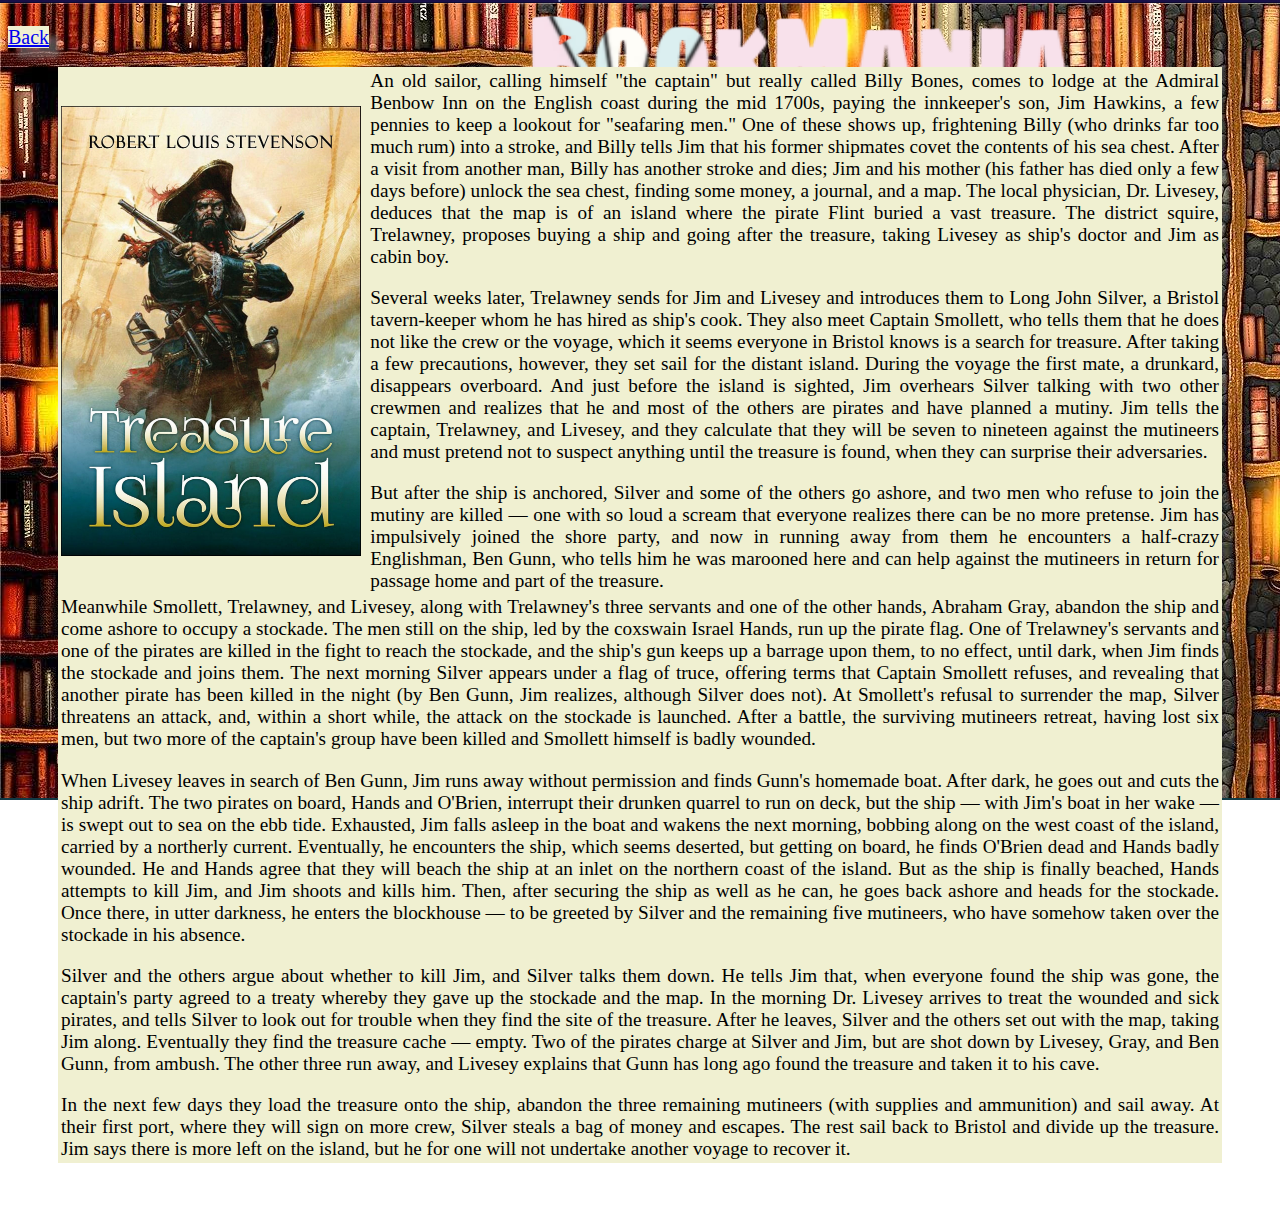
<file: island.html>
<html>
    <head>
        <title>
            Treasure Island
        </title>
        <link rel="stylesheet" type="text/css" href="file.css">
        <link rel="icon" type="image/png" href="icon.png" sizes="16x16">
    </head>
    <body>
        
          
           <br>
           <a class="back" href="index.html">Back</a>
           <br>
           <br>
           
           <table>
               <tr>
                   <td><img src="island.jpg" height="450" width="300"></td>
                   <td valign="top"> 
                    <p>
                        An old sailor, calling himself "the captain" but really called Billy Bones, comes to lodge at the Admiral Benbow Inn on the English coast during the mid 1700s, paying the innkeeper's son, Jim Hawkins, a few pennies to keep a lookout for "seafaring men." One of these shows up, frightening Billy (who drinks far too much rum) into a stroke, and Billy tells Jim that his former shipmates covet the contents of his sea chest. After a visit from another man, Billy has another stroke and dies; Jim and his mother (his father has died only a few days before) unlock the sea chest, finding some money, a journal, and a map. The local physician, Dr. Livesey, deduces that the map is of an island where the pirate Flint buried a vast treasure. The district squire, Trelawney, proposes buying a ship and going after the treasure, taking Livesey as ship's doctor and Jim as cabin boy.
                            </p><p>
                        Several weeks later, Trelawney sends for Jim and Livesey and introduces them to Long John Silver, a Bristol tavern-keeper whom he has hired as ship's cook. They also meet Captain Smollett, who tells them that he does not like the crew or the voyage, which it seems everyone in Bristol knows is a search for treasure. After taking a few precautions, however, they set sail for the distant island. During the voyage the first mate, a drunkard, disappears overboard. And just before the island is sighted, Jim overhears Silver talking with two other crewmen and realizes that he and most of the others are pirates and have planned a mutiny. Jim tells the captain, Trelawney, and Livesey, and they calculate that they will be seven to nineteen against the mutineers and must pretend not to suspect anything until the treasure is found, when they can surprise their adversaries.
                    </p>
                    <p>
                        But after the ship is anchored, Silver and some of the others go ashore, and two men who refuse to join the mutiny are killed — one with so loud a scream that everyone realizes there can be no more pretense. Jim has impulsively joined the shore party, and now in running away from them he encounters a half-crazy Englishman, Ben Gunn, who tells him he was marooned here and can help against the mutineers in return for passage home and part of the treasure.
                    </p>
                   </td>
                   
               </tr>
               <tr>
                   <td colspan=2>
                       <p>
                    Meanwhile Smollett, Trelawney, and Livesey, along with Trelawney's three servants and one of the other hands, Abraham Gray, abandon the ship and come ashore to occupy a stockade. The men still on the ship, led by the coxswain Israel Hands, run up the pirate flag. One of Trelawney's servants and one of the pirates are killed in the fight to reach the stockade, and the ship's gun keeps up a barrage upon them, to no effect, until dark, when Jim finds the stockade and joins them. The next morning Silver appears under a flag of truce, offering terms that Captain Smollett refuses, and revealing that another pirate has been killed in the night (by Ben Gunn, Jim realizes, although Silver does not). At Smollett's refusal to surrender the map, Silver threatens an attack, and, within a short while, the attack on the stockade is launched. After a battle, the surviving mutineers retreat, having lost six men, but two more of the captain's group have been killed and Smollett himself is badly wounded.
                </p><p>
                    When Livesey leaves in search of Ben Gunn, Jim runs away without permission and finds Gunn's homemade boat. After dark, he goes out and cuts the ship adrift. The two pirates on board, Hands and O'Brien, interrupt their drunken quarrel to run on deck, but the ship — with Jim's boat in her wake — is swept out to sea on the ebb tide. Exhausted, Jim falls asleep in the boat and wakens the next morning, bobbing along on the west coast of the island, carried by a northerly current. Eventually, he encounters the ship, which seems deserted, but getting on board, he finds O'Brien dead and Hands badly wounded. He and Hands agree that they will beach the ship at an inlet on the northern coast of the island. But as the ship is finally beached, Hands attempts to kill Jim, and Jim shoots and kills him. Then, after securing the ship as well as he can, he goes back ashore and heads for the stockade. Once there, in utter darkness, he enters the blockhouse — to be greeted by Silver and the remaining five mutineers, who have somehow taken over the stockade in his absence.
                </p><p>
                    Silver and the others argue about whether to kill Jim, and Silver talks them down. He tells Jim that, when everyone found the ship was gone, the captain's party agreed to a treaty whereby they gave up the stockade and the map. In the morning Dr. Livesey arrives to treat the wounded and sick pirates, and tells Silver to look out for trouble when they find the site of the treasure. After he leaves, Silver and the others set out with the map, taking Jim along. Eventually they find the treasure cache — empty. Two of the pirates charge at Silver and Jim, but are shot down by Livesey, Gray, and Ben Gunn, from ambush. The other three run away, and Livesey explains that Gunn has long ago found the treasure and taken it to his cave.
                </p><p>
                    In the next few days they load the treasure onto the ship, abandon the three remaining mutineers (with supplies and ammunition) and sail away. At their first port, where they will sign on more crew, Silver steals a bag of money and escapes. The rest sail back to Bristol and divide up the treasure. Jim says there is more left on the island, but he for one will not undertake another voyage to recover it.
                </p>   
                </td>
               </tr>
           </table>
    </body>
</html>
</file>
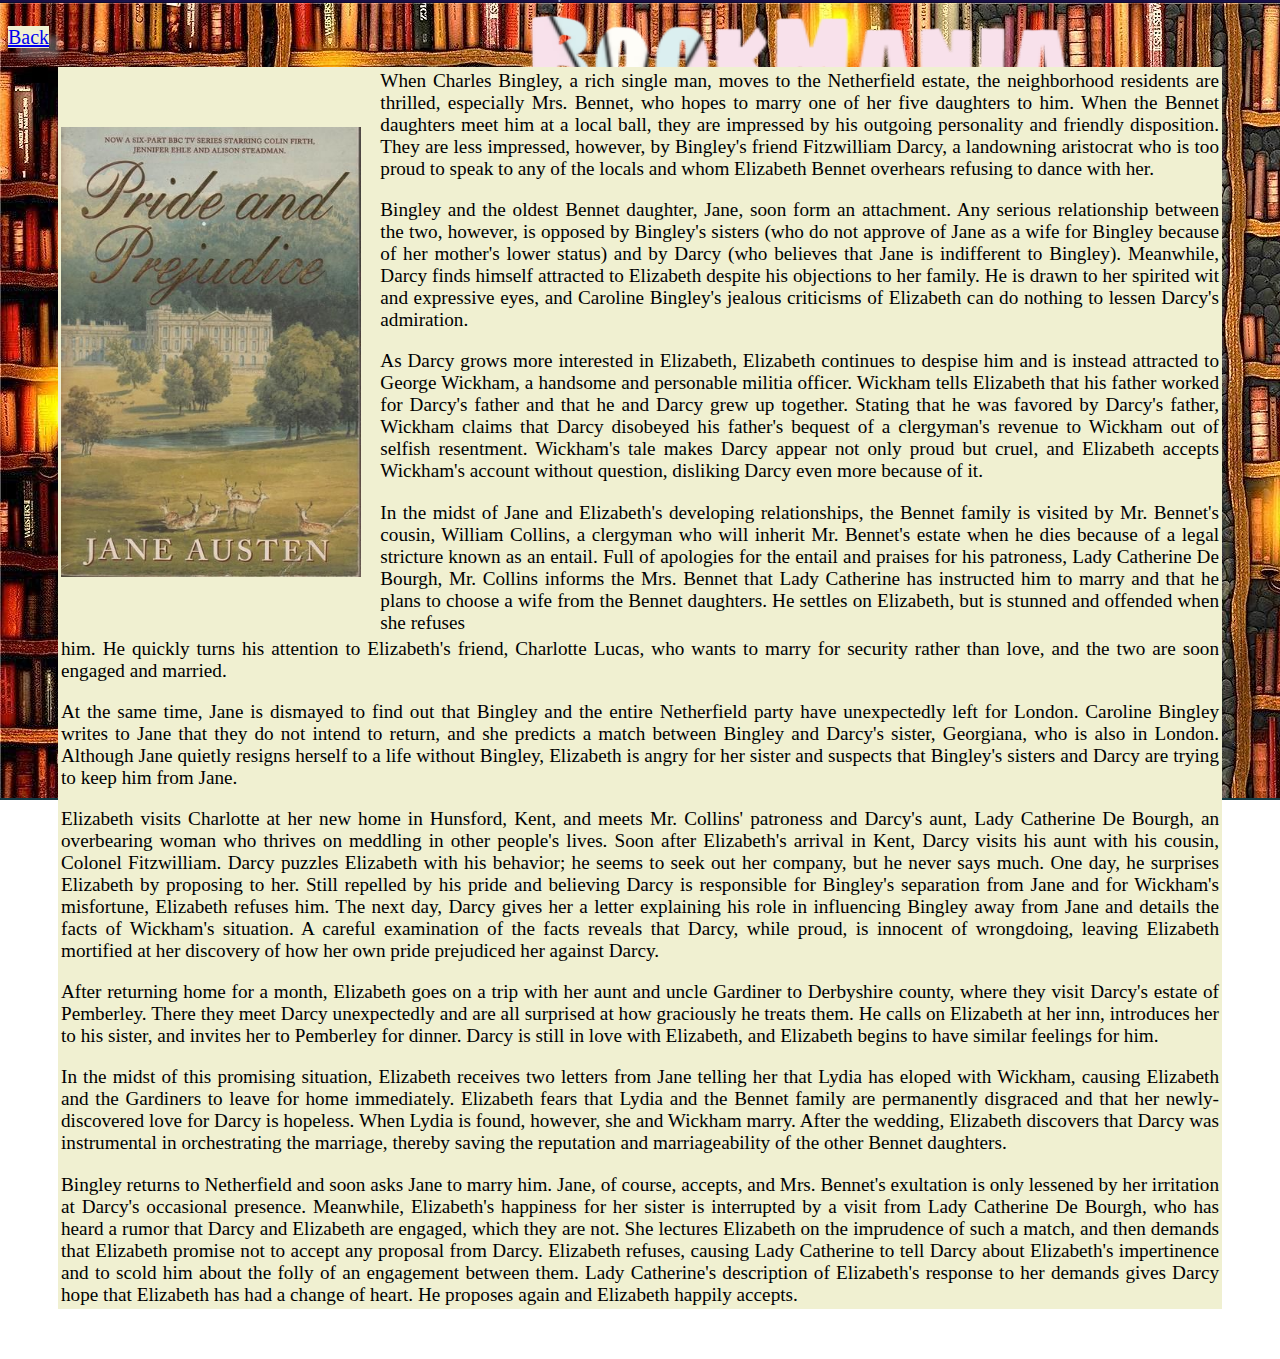
<file: pride.html>
<html>
    <head>
        <title>
            Pride 'n Prejudice
        </title>
        <link rel="stylesheet" type="text/css" href="file.css">
        <link rel="icon" type="image/png" href="icon.png" sizes="16x16">
    </head>
    <body>
        
          
           <br>
           <a class="back" href="index.html">Back</a>
           <br>
           <br>
           
           <table>
               <tr>
                   <td><img src="pride.jpg" height="450" width="300"></td>
                   <td valign="top"> 
                       <p>
                    When Charles Bingley, a rich single man, moves to the Netherfield estate, the neighborhood residents are thrilled, especially Mrs. Bennet, who hopes to marry one of her five daughters to him. When the Bennet daughters meet him at a local ball, they are impressed by his outgoing personality and friendly disposition. They are less impressed, however, by Bingley's friend Fitzwilliam Darcy, a landowning aristocrat who is too proud to speak to any of the locals and whom Elizabeth Bennet overhears refusing to dance with her.
                        </p><p>
                    Bingley and the oldest Bennet daughter, Jane, soon form an attachment. Any serious relationship between the two, however, is opposed by Bingley's sisters (who do not approve of Jane as a wife for Bingley because of her mother's lower status) and by Darcy (who believes that Jane is indifferent to Bingley). Meanwhile, Darcy finds himself attracted to Elizabeth despite his objections to her family. He is drawn to her spirited wit and expressive eyes, and Caroline Bingley's jealous criticisms of Elizabeth can do nothing to lessen Darcy's admiration.
                </p><p>
                    As Darcy grows more interested in Elizabeth, Elizabeth continues to despise him and is instead attracted to George Wickham, a handsome and personable militia officer. Wickham tells Elizabeth that his father worked for Darcy's father and that he and Darcy grew up together. Stating that he was favored by Darcy's father, Wickham claims that Darcy disobeyed his father's bequest of a clergyman's revenue to Wickham out of selfish resentment. Wickham's tale makes Darcy appear not only proud but cruel, and Elizabeth accepts Wickham's account without question, disliking Darcy even more because of it.
                </p><p>
                    In the midst of Jane and Elizabeth's developing relationships, the Bennet family is visited by Mr. Bennet's cousin, William Collins, a clergyman who will inherit Mr. Bennet's estate when he dies because of a legal stricture known as an entail. Full of apologies for the entail and praises for his patroness, Lady Catherine De Bourgh, Mr. Collins informs the Mrs. Bennet that Lady Catherine has instructed him to marry and that he plans to choose a wife from the Bennet daughters. He settles on Elizabeth, but is stunned and offended when she refuses 
                </p>   
                </td>
                   
               </tr>
               <tr>
                   <td colspan=2>
                    <p>
                        him. He quickly turns his attention to Elizabeth's friend, Charlotte Lucas, who wants to marry for security rather than love, and the two are soon engaged and married.
                    </p>
                    <p>
                        At the same time, Jane is dismayed to find out that Bingley and the entire Netherfield party have unexpectedly left for London. Caroline Bingley writes to Jane that they do not intend to return, and she predicts a match between Bingley and Darcy's sister, Georgiana, who is also in London. Although Jane quietly resigns herself to a life without Bingley, Elizabeth is angry for her sister and suspects that Bingley's sisters and Darcy are trying to keep him from Jane.
                    </p><p>
                        Elizabeth visits Charlotte at her new home in Hunsford, Kent, and meets Mr. Collins' patroness and Darcy's aunt, Lady Catherine De Bourgh, an overbearing woman who thrives on meddling in other people's lives. Soon after Elizabeth's arrival in Kent, Darcy visits his aunt with his cousin, Colonel Fitzwilliam. Darcy puzzles Elizabeth with his behavior; he seems to seek out her company, but he never says much. One day, he surprises Elizabeth by proposing to her. Still repelled by his pride and believing Darcy is responsible for Bingley's separation from Jane and for Wickham's misfortune, Elizabeth refuses him. The next day, Darcy gives her a letter explaining his role in influencing Bingley away from Jane and details the facts of Wickham's situation. A careful examination of the facts reveals that Darcy, while proud, is innocent of wrongdoing, leaving Elizabeth mortified at her discovery of how her own pride prejudiced her against Darcy.
                    </p><p>
                        After returning home for a month, Elizabeth goes on a trip with her aunt and uncle Gardiner to Derbyshire county, where they visit Darcy's estate of Pemberley. There they meet Darcy unexpectedly and are all surprised at how graciously he treats them. He calls on Elizabeth at her inn, introduces her to his sister, and invites her to Pemberley for dinner. Darcy is still in love with Elizabeth, and Elizabeth begins to have similar feelings for him.
                    </p><p>
                        In the midst of this promising situation, Elizabeth receives two letters from Jane telling her that Lydia has eloped with Wickham, causing Elizabeth and the Gardiners to leave for home immediately. Elizabeth fears that Lydia and the Bennet family are permanently disgraced and that her newly-discovered love for Darcy is hopeless. When Lydia is found, however, she and Wickham marry. After the wedding, Elizabeth discovers that Darcy was instrumental in orchestrating the marriage, thereby saving the reputation and marriageability of the other Bennet daughters.
                    </p><p>
                        Bingley returns to Netherfield and soon asks Jane to marry him. Jane, of course, accepts, and Mrs. Bennet's exultation is only lessened by her irritation at Darcy's occasional presence. Meanwhile, Elizabeth's happiness for her sister is interrupted by a visit from Lady Catherine De Bourgh, who has heard a rumor that Darcy and Elizabeth are engaged, which they are not. She lectures Elizabeth on the imprudence of such a match, and then demands that Elizabeth promise not to accept any proposal from Darcy. Elizabeth refuses, causing Lady Catherine to tell Darcy about Elizabeth's impertinence and to scold him about the folly of an engagement between them. Lady Catherine's description of Elizabeth's response to her demands gives Darcy hope that Elizabeth has had a change of heart. He proposes again and Elizabeth happily accepts.
                    </p> 
                   </td>
               </tr>
           </table>
    </body>
</html>
</file>
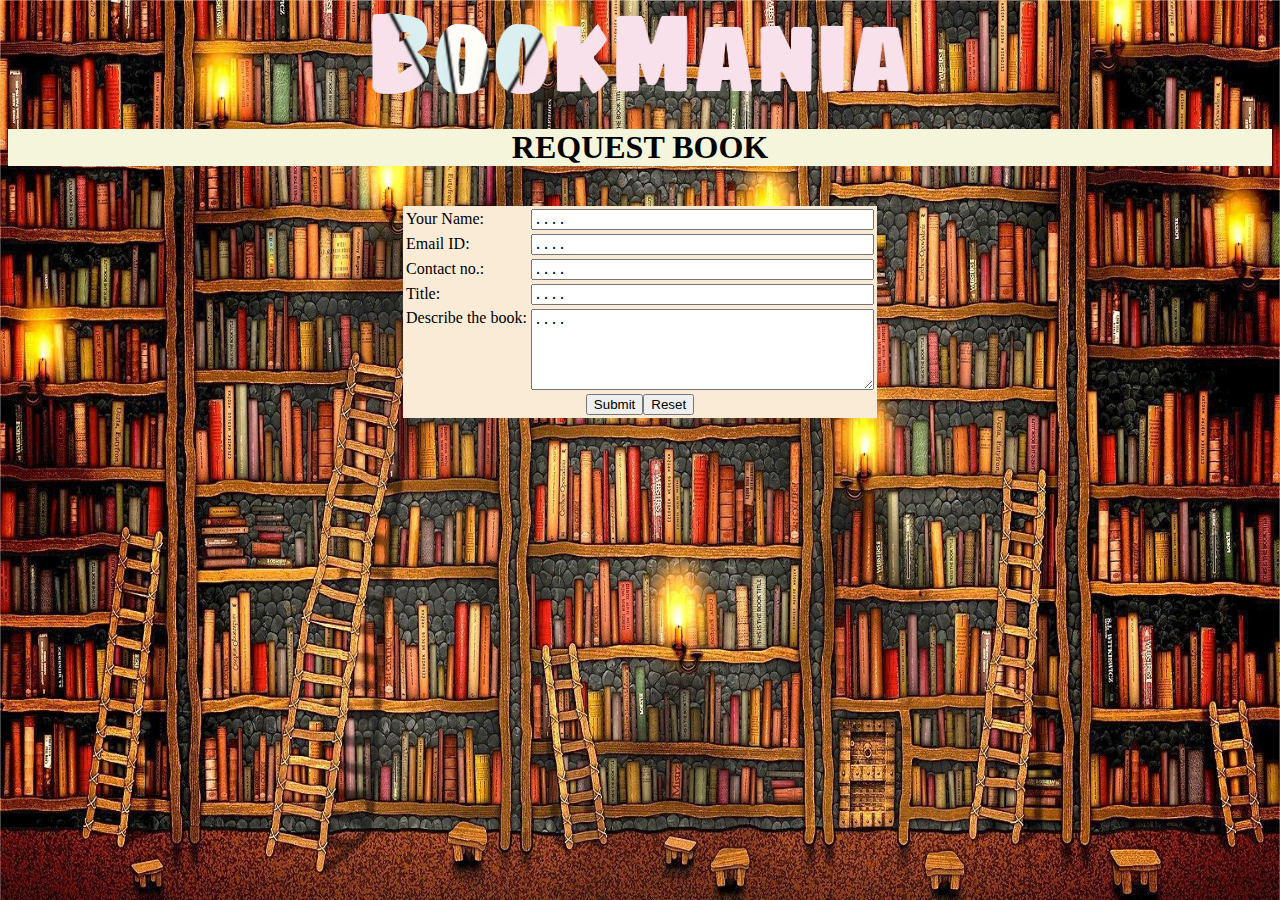
<file: request.html>
<html>
    <head>
        <title>Request Book</title>
        <link rel="stylesheet" type="text/css" href="style.css">
        <link rel="icon" type="image/png" href="icon.png" sizes="16x16">
    </head>
    <body>
        <center> 
            <img src="head.png" height=100 width=600>
            <h1>
                REQUEST BOOK
            </h1>
            <br>
            <form method="POST" action="/action_page.php" id="form1">
                <table>
                    <tr>
                        <td>
                        <label for="name">Your Name:</label>
                        </td>
                        <td><textarea id="name" name="name" cols=40 rows=1 style="resize: none;" onfocus="this.value=''">....</textarea></td>
                    </tr>
                    <tr>
                        <td>
                            <label for="mail">Email ID:</label>
                        </td>
                        <td>
                            <textarea id="mail" name="mail" cols=40 rows=1 style="resize: none;" onfocus="this.value=''">....</textarea>
                        </td>
                    </tr>
                    <tr>
                        <td>
                            <label for="contact">Contact no.:</label>
                        </td>
                        <td>
                            <textarea id="contact" name="contact" cols=40 rows=1 style="resize: none;" onfocus="this.value=''">....</textarea>
                        </td>
                    </tr>
                    <tr>
                        <td>
                            <label for="title">Title:</label>
                        </td>
                        <td>
                            <textarea id="title" name="title" cols=40 rows=1 style="resize: none;" onfocus="this.value=''">....</textarea>
                        </td>
                    </tr>
                    <tr>
                        <td valign="top">
                            <label for="details">Describe the book:</label>
                        </td>
                        <td>
                            <textarea id="details" name="details" rows="5" cols="40" onfocus="this.value=''" style="resize: vertical;">....</textarea>
                        </td>
                    </tr>
                    <tr>
                        <td colspan="2" align="center">
                            <input type="submit" value="Submit" form="form1"><input type="reset" id="reset">
                        </td>
                    </tr>
                </table>
            </form>
        </center>
    </body>
</html>
</file>
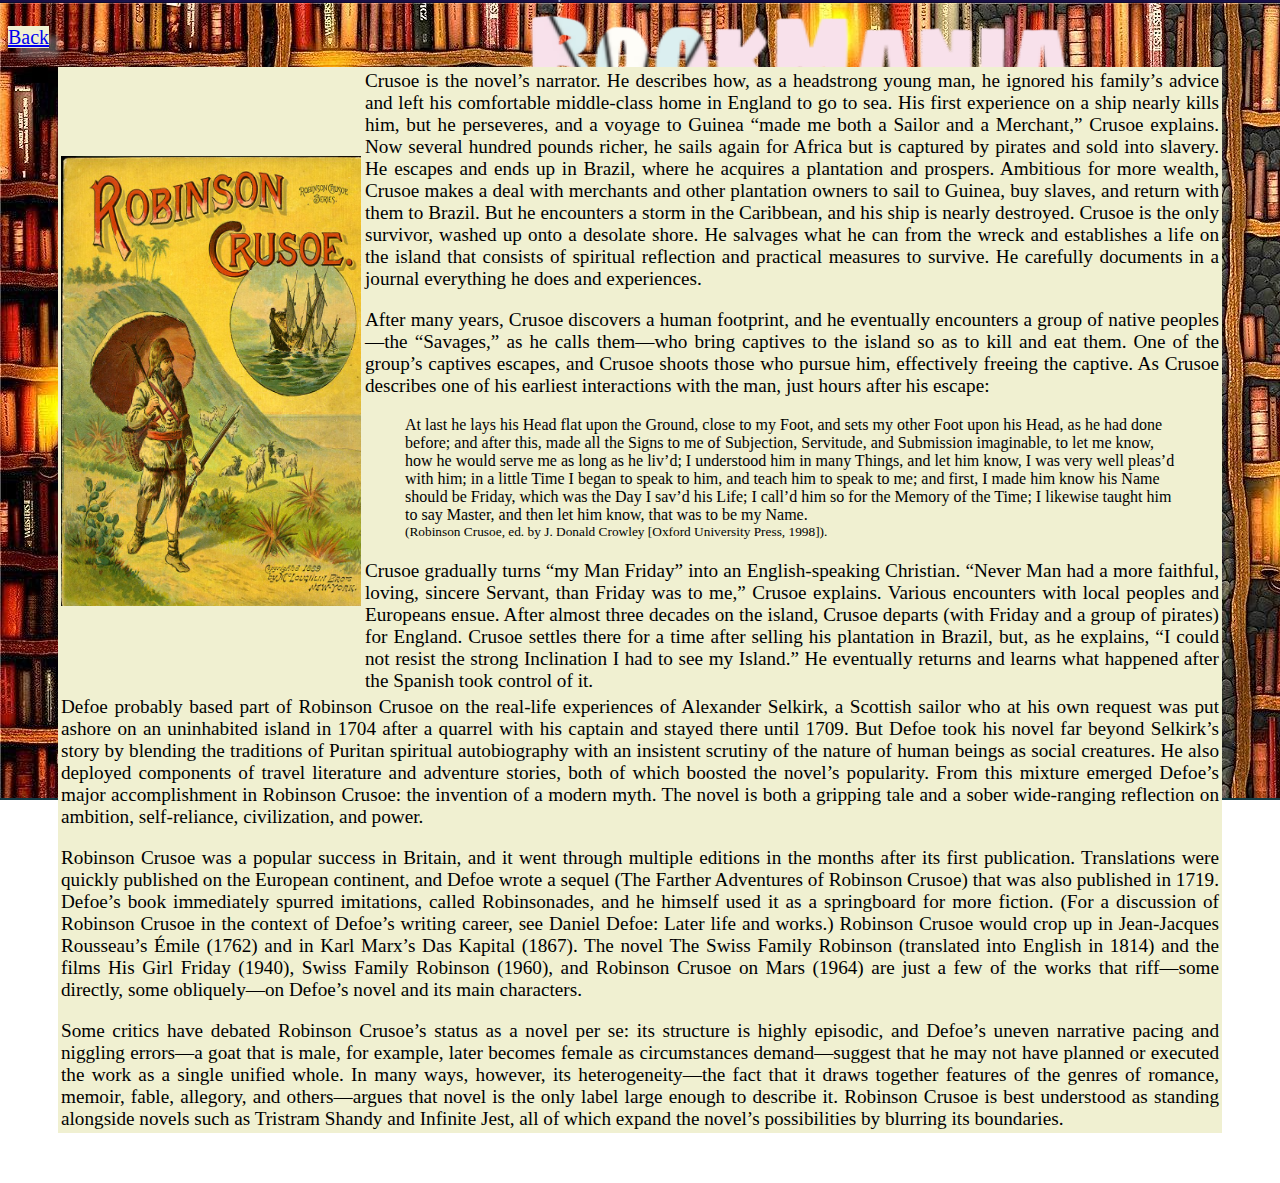
<file: robinson.html>
<html>
    <head>
        <title>
            Robinson Crueso
        </title>
        <link rel="stylesheet" type="text/css" href="file.css">
        <link rel="icon" type="image/png" href="icon.png" sizes="16x16">
    </head>
    <body>
        
          
           <br>
           <a class="back" href="index.html">Back</a>
           <br>
           <br>
           
           <table>
               <tr>
                   <td><img src="robinson.jpg" height="450" width="300"></td>
                   <td valign="top"> 
                       <p>
                           Crusoe is the novel’s narrator. He describes how, as a headstrong young man, he ignored his family’s advice and left his comfortable middle-class home in England to go to sea. His first experience on a ship nearly kills him, but he perseveres, and a voyage to Guinea “made me both a Sailor and a Merchant,” Crusoe explains. Now several hundred pounds richer, he sails again for Africa but is captured by pirates and sold into slavery. He escapes and ends up in Brazil, where he acquires a plantation and prospers. Ambitious for more wealth, Crusoe makes a deal with merchants and other plantation owners to sail to Guinea, buy slaves, and return with them to Brazil. But he encounters a storm in the Caribbean, and his ship is nearly destroyed. Crusoe is the only survivor, washed up onto a desolate shore. He salvages what he can from the wreck and establishes a life on the island that consists of spiritual reflection and practical measures to survive. He carefully documents in a journal everything he does and experiences.
                       </p>
                       <p>
                        After many years, Crusoe discovers a human footprint, and he eventually encounters a group of native peoples—the “Savages,” as he calls them—who bring captives to the island so as to kill and eat them. One of the group’s captives escapes, and Crusoe shoots those who pursue him, effectively freeing the captive. As Crusoe describes one of his earliest interactions with the man, just hours after his escape:
                       </p>
                       <blockquote>
                        At last he lays his Head flat upon the Ground, close to my Foot, and sets my other Foot upon his Head, as he had done before; and after this, made all the Signs to me of Subjection, Servitude, and Submission imaginable, to let me know, how he would serve me as long as he liv’d; I understood him in many Things, and let him know, I was very well pleas’d with him; in a little Time I began to speak to him, and teach him to speak to me; and first, I made him know his Name should be Friday, which was the Day I sav’d his Life; I call’d him so for the Memory of the Time; I likewise taught him to say Master, and then let him know, that was to be my Name. <br><sup>(Robinson Crusoe, ed. by J. Donald Crowley [Oxford University Press, 1998]).</sup>
                       </blockquote>
                       <p>
                        Crusoe gradually turns “my Man Friday” into an English-speaking Christian. “Never Man had a more faithful, loving, sincere Servant, than Friday was to me,” Crusoe explains. Various encounters with local peoples and Europeans ensue. After almost three decades on the island, Crusoe departs (with Friday and a group of pirates) for England. Crusoe settles there for a time after selling his plantation in Brazil, but, as he explains, “I could not resist the strong Inclination I had to see my Island.” He eventually returns and learns what happened after the Spanish took control of it.
                       </p>
                   </td>
                   
               </tr>
               <tr>
                   <td colspan=2>
                        <p>
                        Defoe probably based part of Robinson Crusoe on the real-life experiences of Alexander Selkirk, a Scottish sailor who at his own request was put ashore on an uninhabited island in 1704 after a quarrel with his captain and stayed there until 1709. But Defoe took his novel far beyond Selkirk’s story by blending the traditions of Puritan spiritual autobiography with an insistent scrutiny of the nature of human beings as social creatures. He also deployed components of travel literature and adventure stories, both of which boosted the novel’s popularity. From this mixture emerged Defoe’s major accomplishment in Robinson Crusoe: the invention of a modern myth. The novel is both a gripping tale and a sober wide-ranging reflection on ambition, self-reliance, civilization, and power.
                       </p>
                       <p>
                        Robinson Crusoe was a popular success in Britain, and it went through multiple editions in the months after its first publication. Translations were quickly published on the European continent, and Defoe wrote a sequel (The Farther Adventures of Robinson Crusoe) that was also published in 1719. Defoe’s book immediately spurred imitations, called Robinsonades, and he himself used it as a springboard for more fiction. (For a discussion of Robinson Crusoe in the context of Defoe’s writing career, see Daniel Defoe: Later life and works.) Robinson Crusoe would crop up in Jean-Jacques Rousseau’s Émile (1762) and in Karl Marx’s Das Kapital (1867). The novel The Swiss Family Robinson (translated into English in 1814) and the films His Girl Friday (1940), Swiss Family Robinson (1960), and Robinson Crusoe on Mars (1964) are just a few of the works that riff—some directly, some obliquely—on Defoe’s novel and its main characters.
                       </p>
                       <p>
                        Some critics have debated Robinson Crusoe’s status as a novel per se: its structure is highly episodic, and Defoe’s uneven narrative pacing and niggling errors—a goat that is male, for example, later becomes female as circumstances demand—suggest that he may not have planned or executed the work as a single unified whole. In many ways, however, its heterogeneity—the fact that it draws together features of the genres of romance, memoir, fable, allegory, and others—argues that novel is the only label large enough to describe it. Robinson Crusoe is best understood as standing alongside novels such as Tristram Shandy and Infinite Jest, all of which expand the novel’s possibilities by blurring its boundaries.
                       </p>
                   </td>
               </tr>
           </table>
    </body>
</html>
</file>
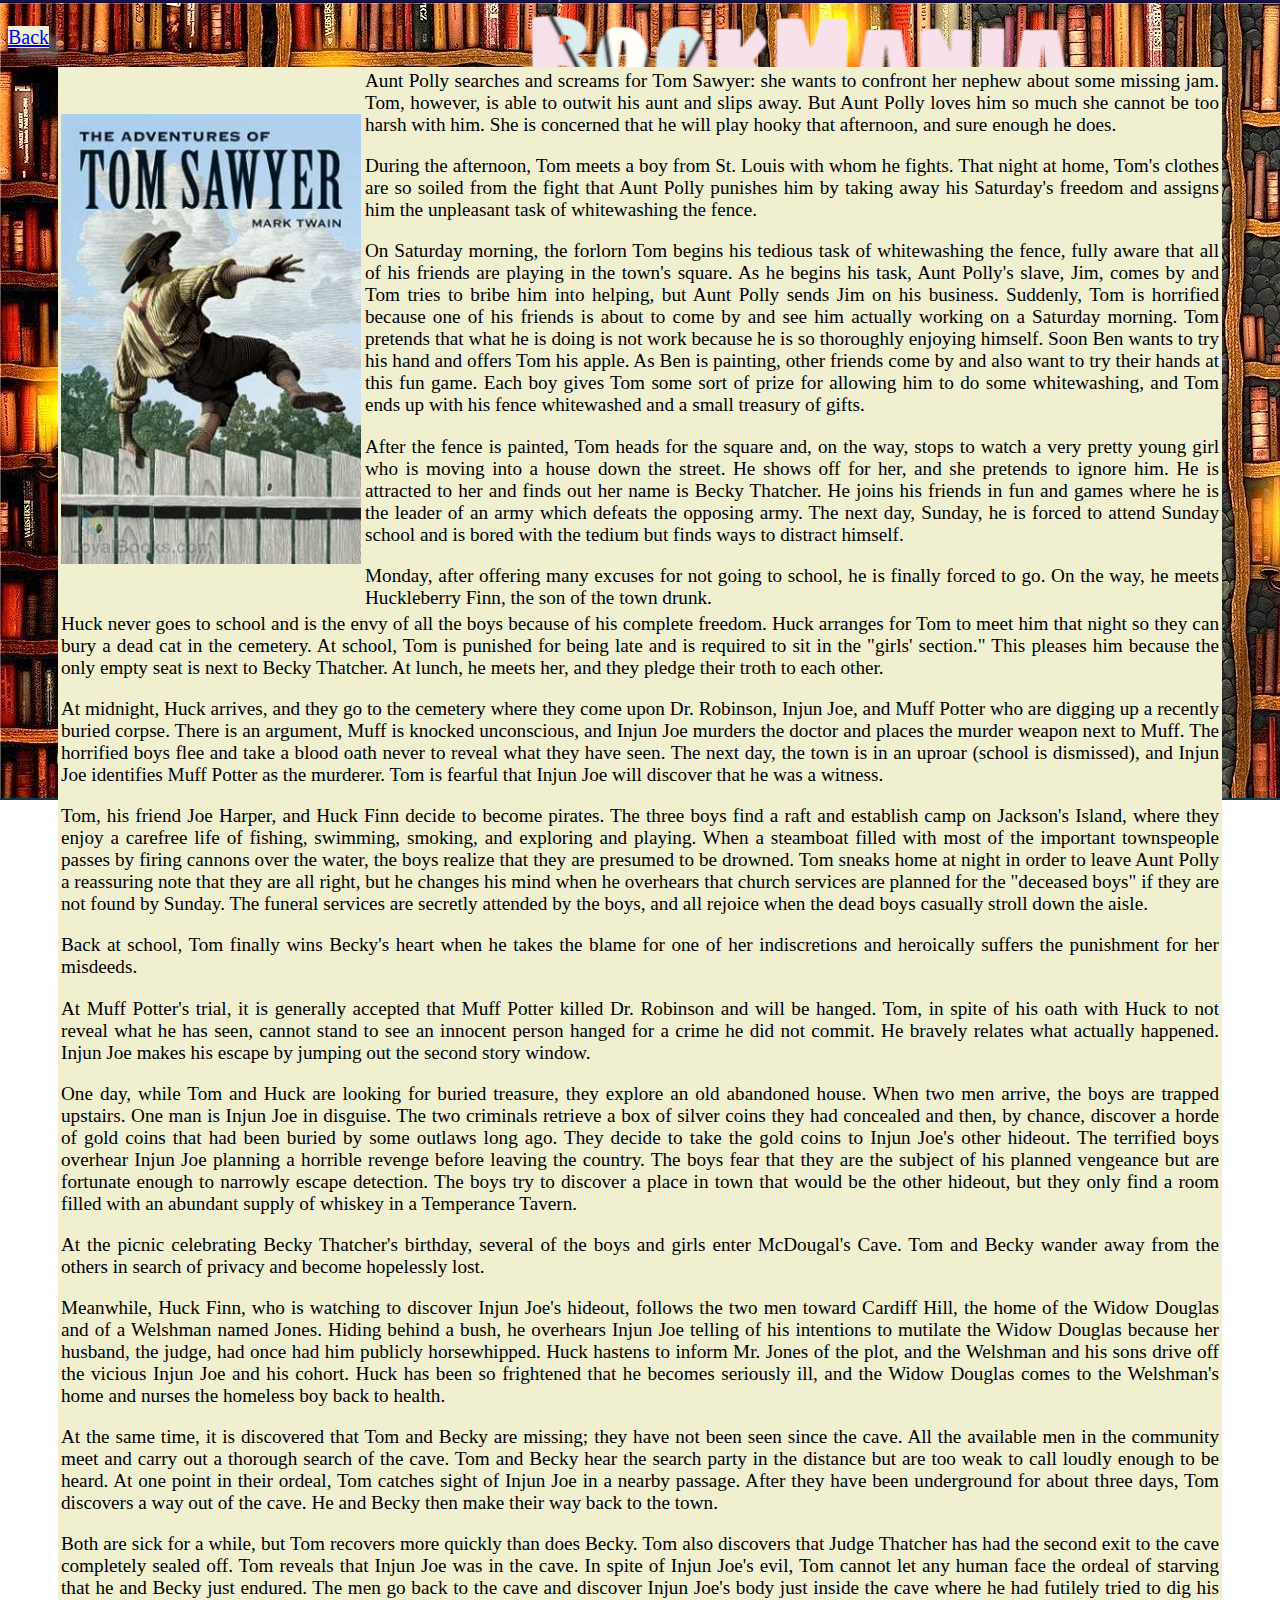
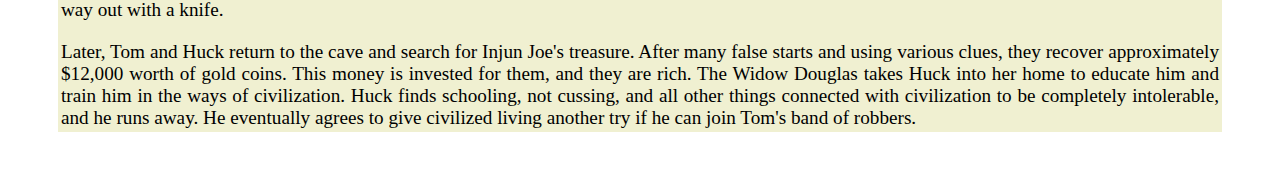
<file: tom.html>
<html>
    <head>
        <title>
            The Adventures of Tom Sawyer
        </title>
        <link rel="stylesheet" type="text/css" href="file.css">
        <link rel="icon" type="image/png" href="icon.png" sizes="16x16">
    </head>
    <body>
        
          
           <br>
           <a class="back" href="index.html">Back</a>
           <br>
           <br>
           
           <table>
               <tr>
                   <td><img src="tom.jpg" height="450" width="300"></td>
                   <td valign="top"> 
                       <p>
                    Aunt Polly searches and screams for Tom Sawyer: she wants to confront her nephew about some missing jam. Tom, however, is able to outwit his aunt and slips away. But Aunt Polly loves him so much she cannot be too harsh with him. She is concerned that he will play hooky that afternoon, and sure enough he does.
                        </p><p>
                    During the afternoon, Tom meets a boy from St. Louis with whom he fights. That night at home, Tom's clothes are so soiled from the fight that Aunt Polly punishes him by taking away his Saturday's freedom and assigns him the unpleasant task of whitewashing the fence.
                </p><p>
                    On Saturday morning, the forlorn Tom begins his tedious task of whitewashing the fence, fully aware that all of his friends are playing in the town's square. As he begins his task, Aunt Polly's slave, Jim, comes by and Tom tries to bribe him into helping, but Aunt Polly sends Jim on his business. Suddenly, Tom is horrified because one of his friends is about to come by and see him actually working on a Saturday morning. Tom pretends that what he is doing is not work because he is so thoroughly enjoying himself. Soon Ben wants to try his hand and offers Tom his apple. As Ben is painting, other friends come by and also want to try their hands at this fun game. Each boy gives Tom some sort of prize for allowing him to do some whitewashing, and Tom ends up with his fence whitewashed and a small treasury of gifts.
                </p>
                <p>
                    After the fence is painted, Tom heads for the square and, on the way, stops to watch a very pretty young girl who is moving into a house down the street. He shows off for her, and she pretends to ignore him. He is attracted to her and finds out her name is Becky Thatcher. He joins his friends in fun and games where he is the leader of an army which defeats the opposing army. The next day, Sunday, he is forced to attend Sunday school and is bored with the tedium but finds ways to distract himself.
                </p>
                <p>
                    Monday, after offering many excuses for not going to school, he is finally forced to go. On the way, he meets Huckleberry Finn, the son of the town drunk.
                </p>
                </td>
                   
               </tr>
               <tr>
                   <td colspan=2>
                    <p>
                         Huck never goes to school and is the envy of all the boys because of his complete freedom. Huck arranges for Tom to meet him that night so they can bury a dead cat in the cemetery. At school, Tom is punished for being late and is required to sit in the "girls' section." This pleases him because the only empty seat is next to Becky Thatcher. At lunch, he meets her, and they pledge their troth to each other.
                    </p>
                    <p>
                        At midnight, Huck arrives, and they go to the cemetery where they come upon Dr. Robinson, Injun Joe, and Muff Potter who are digging up a recently buried corpse. There is an argument, Muff is knocked unconscious, and Injun Joe murders the doctor and places the murder weapon next to Muff. The horrified boys flee and take a blood oath never to reveal what they have seen. The next day, the town is in an uproar (school is dismissed), and Injun Joe identifies Muff Potter as the murderer. Tom is fearful that Injun Joe will discover that he was a witness.
                    </p><p>
                        Tom, his friend Joe Harper, and Huck Finn decide to become pirates. The three boys find a raft and establish camp on Jackson's Island, where they enjoy a carefree life of fishing, swimming, smoking, and exploring and playing. When a steamboat filled with most of the important townspeople passes by firing cannons over the water, the boys realize that they are presumed to be drowned. Tom sneaks home at night in order to leave Aunt Polly a reassuring note that they are all right, but he changes his mind when he overhears that church services are planned for the "deceased boys" if they are not found by Sunday. The funeral services are secretly attended by the boys, and all rejoice when the dead boys casually stroll down the aisle.
                    </p><p>
                        Back at school, Tom finally wins Becky's heart when he takes the blame for one of her indiscretions and heroically suffers the punishment for her misdeeds.
                    </p><p>
                        At Muff Potter's trial, it is generally accepted that Muff Potter killed Dr. Robinson and will be hanged. Tom, in spite of his oath with Huck to not reveal what he has seen, cannot stand to see an innocent person hanged for a crime he did not commit. He bravely relates what actually happened. Injun Joe makes his escape by jumping out the second story window.
                    </p><p>
                        One day, while Tom and Huck are looking for buried treasure, they explore an old abandoned house. When two men arrive, the boys are trapped upstairs. One man is Injun Joe in disguise. The two criminals retrieve a box of silver coins they had concealed and then, by chance, discover a horde of gold coins that had been buried by some outlaws long ago. They decide to take the gold coins to Injun Joe's other hideout. The terrified boys overhear Injun Joe planning a horrible revenge before leaving the country. The boys fear that they are the subject of his planned vengeance but are fortunate enough to narrowly escape detection. The boys try to discover a place in town that would be the other hideout, but they only find a room filled with an abundant supply of whiskey in a Temperance Tavern.
                    </p><p>
                        At the picnic celebrating Becky Thatcher's birthday, several of the boys and girls enter McDougal's Cave. Tom and Becky wander away from the others in search of privacy and become hopelessly lost.
                    </p><p>
                        Meanwhile, Huck Finn, who is watching to discover Injun Joe's hideout, follows the two men toward Cardiff Hill, the home of the Widow Douglas and of a Welshman named Jones. Hiding behind a bush, he overhears Injun Joe telling of his intentions to mutilate the Widow Douglas because her husband, the judge, had once had him publicly horsewhipped. Huck hastens to inform Mr. Jones of the plot, and the Welshman and his sons drive off the vicious Injun Joe and his cohort. Huck has been so frightened that he becomes seriously ill, and the Widow Douglas comes to the Welshman's home and nurses the homeless boy back to health.
                    </p><p>
                        At the same time, it is discovered that Tom and Becky are missing; they have not been seen since the cave. All the available men in the community meet and carry out a thorough search of the cave. Tom and Becky hear the search party in the distance but are too weak to call loudly enough to be heard. At one point in their ordeal, Tom catches sight of Injun Joe in a nearby passage. After they have been underground for about three days, Tom discovers a way out of the cave. He and Becky then make their way back to the town.
                    </p><p>
                        Both are sick for a while, but Tom recovers more quickly than does Becky. Tom also discovers that Judge Thatcher has had the second exit to the cave completely sealed off. Tom reveals that Injun Joe was in the cave. In spite of Injun Joe's evil, Tom cannot let any human face the ordeal of starving that he and Becky just endured. The men go back to the cave and discover Injun Joe's body just inside the cave where he had futilely tried to dig his way out with a knife.
                    </p><p>
                        Later, Tom and Huck return to the cave and search for Injun Joe's treasure. After many false starts and using various clues, they recover approximately $12,000 worth of gold coins. This money is invested for them, and they are rich. The Widow Douglas takes Huck into her home to educate him and train him in the ways of civilization. Huck finds schooling, not cussing, and all other things connected with civilization to be completely intolerable, and he runs away. He eventually agrees to give civilized living another try if he can join Tom's band of robbers.
                    </p>   
                   </td>
               </tr>
           </table>
    </body>
</html>
</file>
<file: style.css>
body{
    background-image:url(bg.jpg);
    background-repeat: round;
    background-attachment: fixed;
}
p{
    font-size: 120%;
    text-align: justify;
}
p.request{
    text-align: end;
    font-size: 120%;
    background-color: mintcream;
}
table{
    background-color: antiquewhite;
    margin-left:100px;
    margin-right: 100px;
    margin-bottom: 20px;
}
h1{
    background-color: beige;
}
</file>
<file: file.css>
body{
    background-image:url(Screenshot.png);
    background-repeat: no-repeat;
    background-attachment: fixed;
}
table{
    background-color:#f0f0d1;
    margin-left: 50px;
    margin-right: 50px;
    margin-bottom: 50px;
}
p{
    font-size: 120%;
    text-align: justify;
}
a.back{
    background-color:#f0f0d1;
    font-size: 20px;
    box-shadow: 10px 10px 5px #8888;
}
</file>
